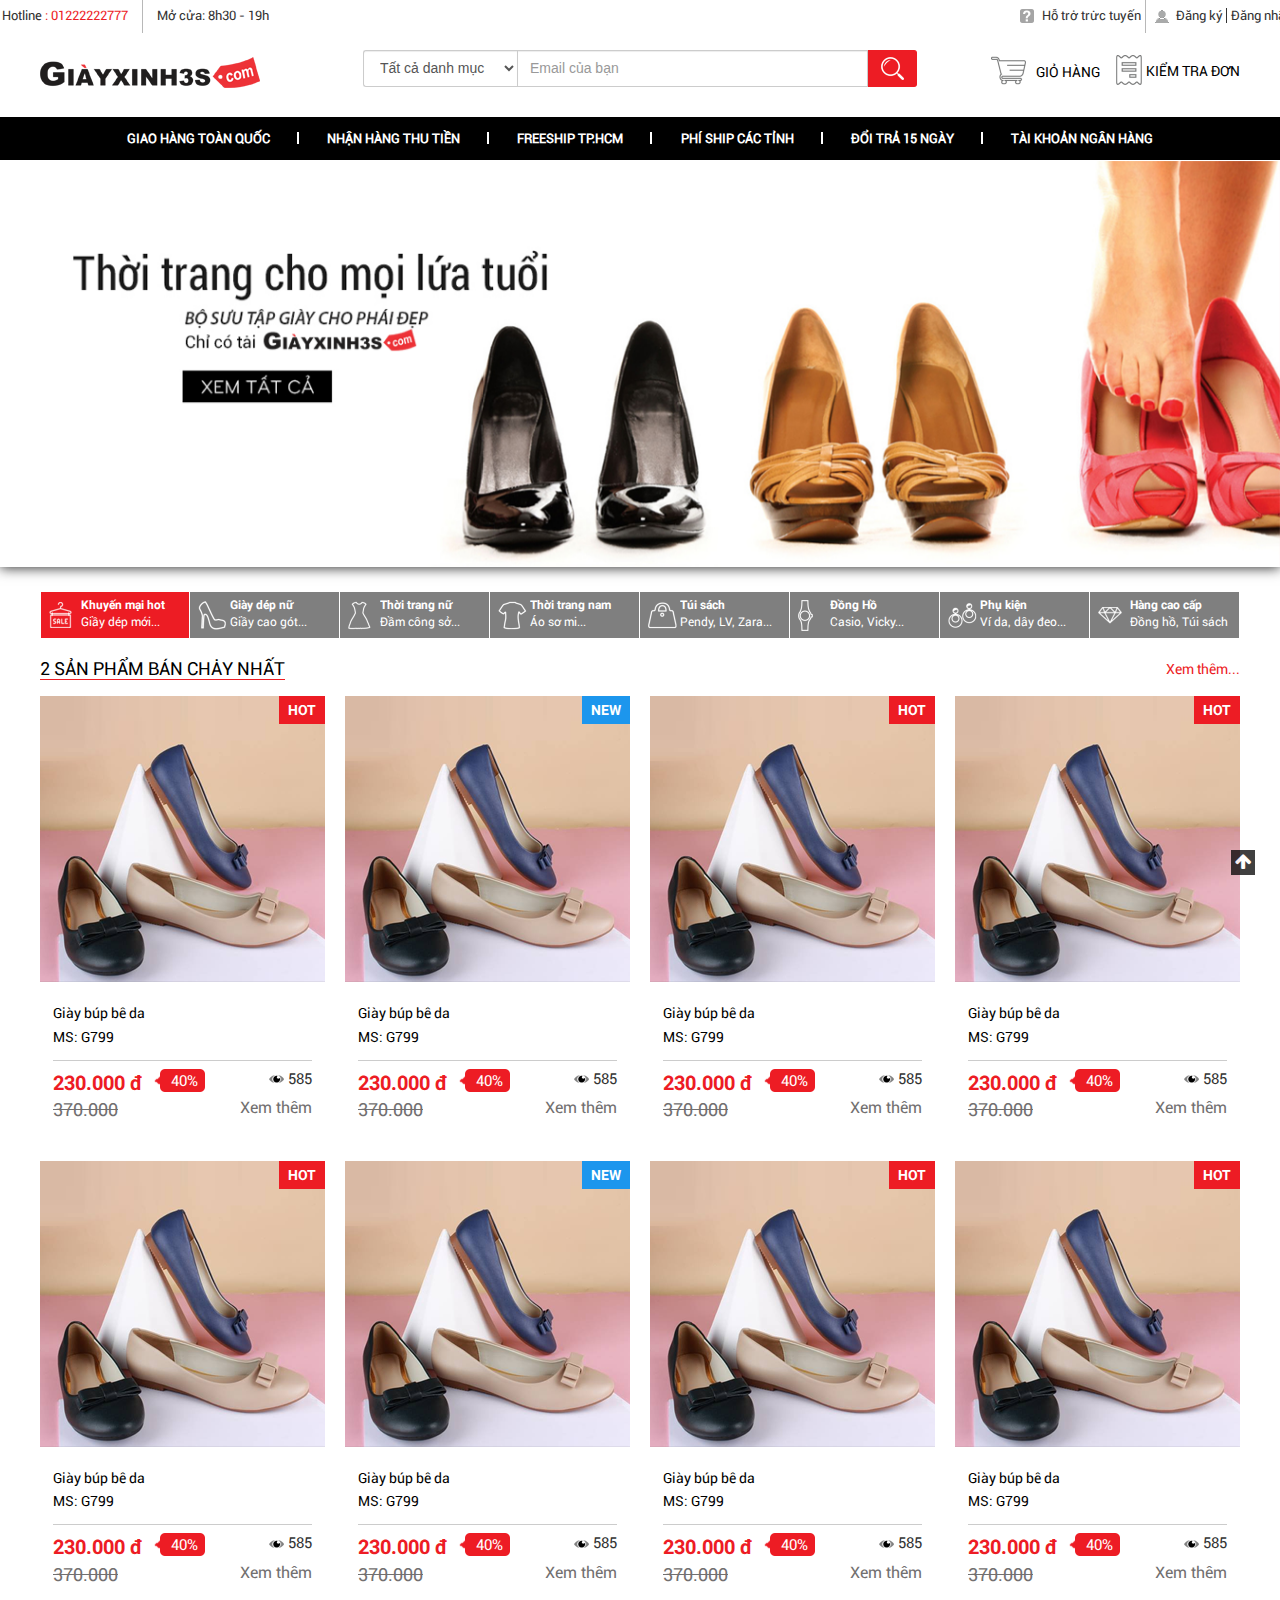
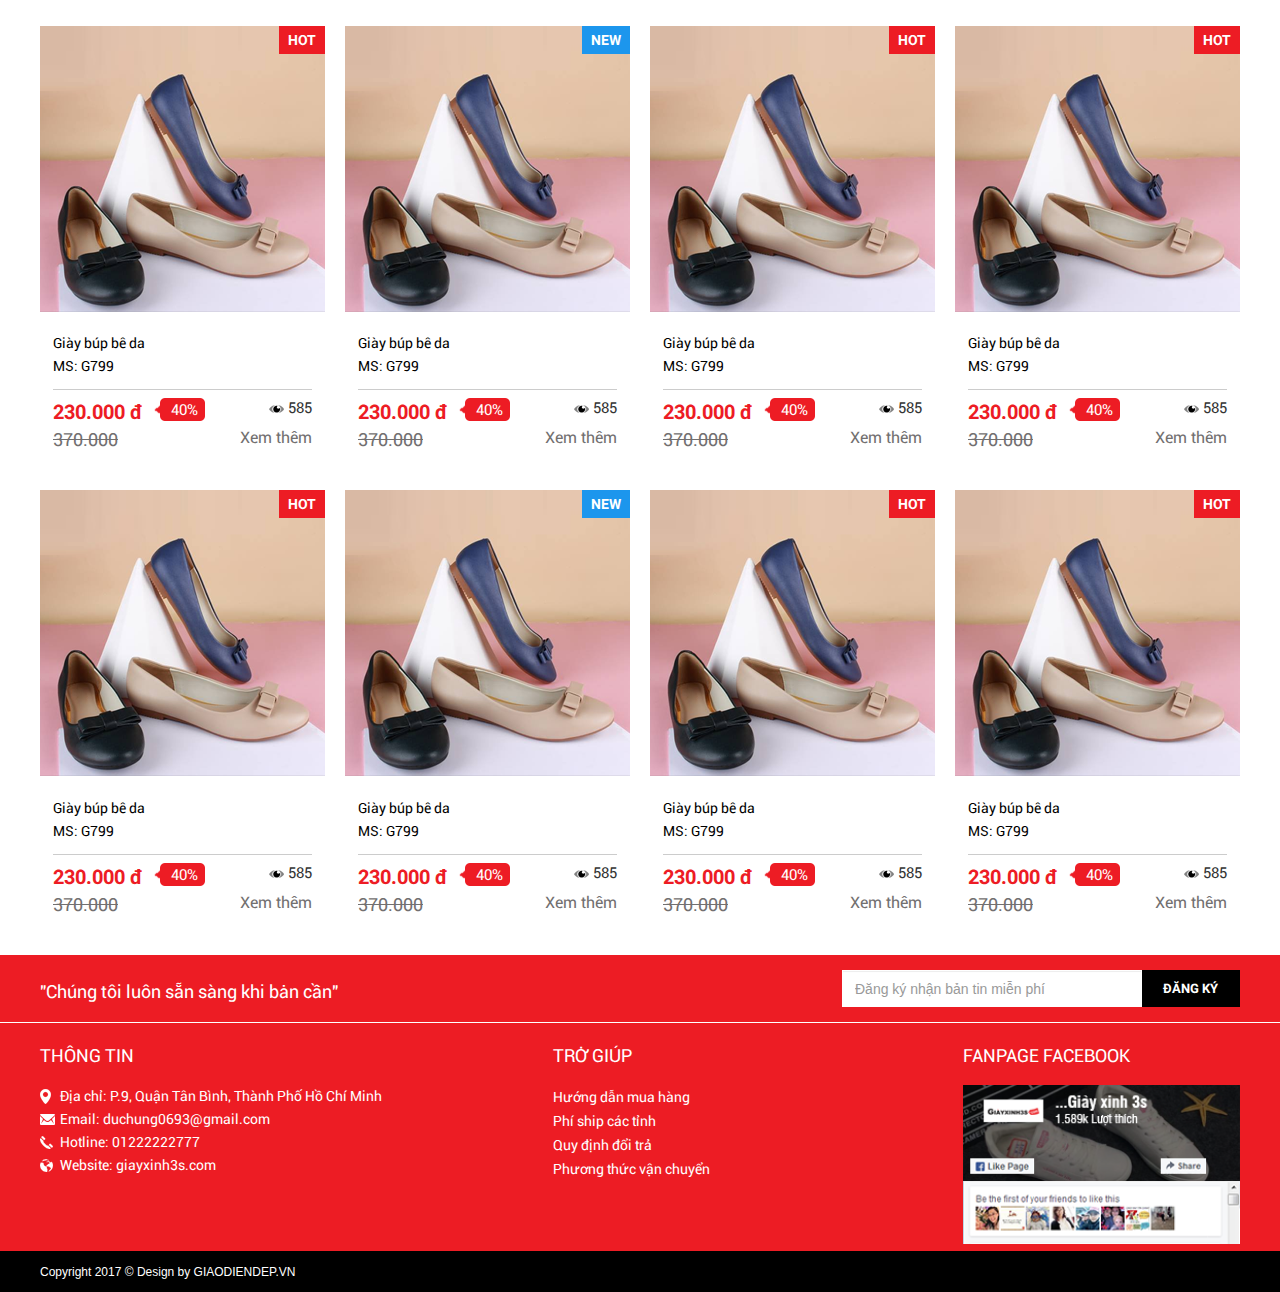
<file: index.html>
<!DOCTYPE html>
<html>
<head>
    <title>GiayXinh3s</title>
    <meta http-equiv="Content-Type" content="text/html; charset=utf-8"/>
    <meta name="viewport" content="width=device-width, initial-scale=1">

    <link href="css/bootstrap.min.css" rel="stylesheet" type="text/css"/>
    <link href="css/font-awesome.css" rel="stylesheet" type="text/css"/>
    <link href="css/glasscase.minf195.css" rel="stylesheet" type="text/css"/>
    <link href="css/owl.carousel2.css" rel="stylesheet" type="text/css"/>
    <link href="css/owl.theme2.css" rel="stylesheet" type="text/css"/>
    <link href="css/menu-2.css" rel="stylesheet" type="text/css"/>
    <!--<link href="css/hover.css" rel="stylesheet" type="text/css"/>-->

    <link href="css/setmedia.css" rel="stylesheet" type="text/css"/>
    <link href="css/style.css" rel="stylesheet" type="text/css"/>

    <script type="text/javascript" src="js/jquery-1.11.1.min.js"></script>
    <script type="text/javascript" src="js/bootstrap.min.js"></script>
    <script type="text/javascript" src="js/style-img.js"></script>
    <script type="text/javascript" src="js/menu-2.js"></script>
  </head>
<body>
<header id="head">
    <div class="header_home">
        <div class="qts_head_top">
            <div class="contaianer">
                <div class="row_pc">
                    <div class="col_head_top">
                        <div class="row_pc">
                            <div class="col-lg-6 col-md-6 col-sm-6 col-xs-12">
                                <div class="col_left_head_top">
                                    <div class="hotline_head_top clearfix"><i class="fa fa-phone"
                                                                              aria-hidden="true"></i>Hotline <span>: 01222222777</span>
                                    </div>
                                    <div class="time_close"> Mở cửa: 8h30 - 19h</div>
                                </div>
                            </div>
                            <div class="col-lg-6 col-md-6 col-sm-6 col-xs-12">
                                <div class="col_right_head_top">
                                    <div class="creat_login">
                                        <ul>
                                            <li><a href="#" class="" title="">Đăng ký</a></li>
                                            <li><a href="#" class="" title="">Đăng nhập</a></li>
                                        </ul>
                                    </div>
                                    <div class="support_online_head"><a href="#" title="" class="">Hỗ trợ trực tuyến</a>
                                    </div>
                                </div>
                            </div>
                        </div>
                    </div>
                </div>
            </div>
        </div>
        <div class="clearfix"></div>
        <div class="qts_head_mid ">
            <div class="container">
                <div class="row_pc">
                    <div class="col_header_mid">
                        <div class="row_pc">
                            <div class="col-lg-3 col-md-3 col-sm-6 col-xs-12 hidden-xs hidden-sm">
                                <h1 class="logo_main">
                                    <a href="#" title="" class=""><img src="img/logo.png" class="w_100" title=""
                                                                       alt="Logo"></a>
                                </h1>
                            </div>
                            <div class="col-lg-6 col-md-6 col-sm-6 col-xs-6 col-480-12">
                                <form action="" class="form-mail form_header ">
                                    <select class="form-control form_select hidden-xs hidden-sm">
                                        <option>Tất cả danh mục</option>
                                        <option>1</option>
                                        <option>2</option>
                                        <option>3</option>
                                    </select>

                                    <div class="input-group">
                                        <input type="text" class="form-control" id="" placeholder="Email của bạn">

                                        <div class="input-group-addon btn btn-search-top">
                                            <img src="img/img_kinh_nup.png" title="Tìm kiếm" class="" alt="Tìm kiếm">
                                        </div>
                                    </div>
                                </form>
                            </div>
                            <div class="col-lg-3 col-md-3 col-sm-6 col-xs-6 col-480-12">
                                <div class="gh_ktd clearfix">
                                    <div class="kiem_tra_don"><a href="#" class="" title="">Kiểm tra đơn</a></div>
                                    <div class="gio_hang"><a href="#" class="" title="">Giỏ hàng</a></div>
                                </div>
                            </div>
                        </div>
                    </div>
                </div>
            </div>
        </div>
        <div class="clearfix"></div>
        <div class="qts_head_bot ">
            <div class="menu_head">
                <div class="menu_mb butt_mobile visible-xs visible-sm clearfix ">
                    <button class="nav-toggle">
                        <div class="icon-menu">
                            <span class="line line-1"></span>
                            <span class="line line-2"></span>
                            <span class="line line-3"></span>
                        </div>
                    </button>
                    <div class="text-center">
                        <img class="img_logo_mb" src="img/logo.png" alt=""/>
                        <!--<h2 class="name_com_mb">CÔNG TY CỔ PHẦN TRUYỀN THÔNG VÀ DU LỊCH KHÁCH SẠN</h2>-->
                        <p>Địa chỉ: P.9, Quận Tân Bình, Tp. Hồ Chí Minh</p>
                    </div>
                </div>
                <!-- /menu_mb -->

                <section class="sc_header_menu clearfix">
                    <div class="menu_main">
                        <nav class="nav is-fixed" role="navigation">
                            <div class="container">
                                <div class="row_pc">
                                    <div class="wrapper wrapper-flush">
                                        <div class="nav-container">
                                            <ul class="nav-menu menu clearfix">
                                                <li class="menu-item item_parent"><a href="" class="menu-link">giao hàng
                                                    toàn quốc</a></li>
                                                <li class="menu-item item_parent"><a href="" class="menu-link">nhận hàng
                                                    thu tiền</a></li>
                                                <li class="menu-item item_parent has-dropdown "><a href=""
                                                                                                   class="menu-link ">Freeship
                                                    TP.HCM </a>
                                                    <ul class="nav-dropdown menu">
                                                        <li class="menu-item"><a href="s" class="menu-link">Giày nam giá
                                                            rẻ</a></li>
                                                        <li class="menu-item"><a href="#" class="menu-link">Giày nữ giá
                                                            rẻ</a></li>
                                                        <li class="menu-item"><a href="#" class="menu-link">Giày của
                                                            bé</a></li>
                                                        <li class="menu-item"><a href="#" class="menu-link">Các mặt hàng
                                                            hạ giá</a></li>
                                                    </ul>
                                                </li>
                                                <li class="menu-item has-dropdown item_parent"><a href=""
                                                                                                  class="menu-link ">Phí
                                                    ship các tỉnh</a>
                                                    <ul class="nav-dropdown menu">
                                                        <li class="menu-item"><a href="s" class="menu-link">Giày nam giá
                                                            rẻ</a></li>
                                                        <li class="menu-item"><a href="#" class="menu-link">Giày nữ giá
                                                            rẻ</a></li>
                                                        <li class="menu-item"><a href="#" class="menu-link">Giày của
                                                            bé</a></li>
                                                        <li class="menu-item"><a href="#" class="menu-link">Các mặt hàng
                                                            hạ giá</a></li>
                                                    </ul>
                                                </li>

                                                <li class="menu-item item_parent"><a href="#" class="menu-link">Đổi trả
                                                    15 ngày </a></li>
                                                <li class="menu-item item_parent"><a href="#" class="menu-link"> Tài
                                                    khoản ngân hàng</a></li>
                                            </ul>
                                        </div>
                                    </div>
                                </div>
                            </div>
                        </nav>
                    </div>
                </section>
            </div>
        </div>
    </div>
</header>

<article id="body">
<div class="qts_mid_content">
<section class="sc_slider_main">
    <div class="owl-carousel slider_main">
        <div class="item">
            <a href=""><img class="w_100" src="img/banner.png" alt=""/></a>
        </div>
        <div class="item">
            <a href=""><img class="w_100" src="img/banner.png" alt=""/></a>
        </div>
        <div class="item">
            <a href=""><img class="w_100" src="img/banner.png" alt=""/></a>
        </div>
        <div class="item">
            <a href=""><img class="w_100" src="img/banner.png" alt=""/></a>
        </div>
        <div class="item">
            <a href=""><img class="w_100" src="img/banner.png" alt=""/></a>
        </div>
    </div>
</section>
<div class="clearfix"></div>
<section class="section_product">
<div class="bar_kind_of_pro">
    <div class="container">
        <div class="row_pc">
            <ul>
                <li class="active sale">
                    <a href="#" class="" title="">
                        <p>Khuyến mại hot</p>
                        <span>Giầy dép mới...</span>
                    </a>
                </li>
                <li class="giay_de_nu">
                    <a href="#" class="" title="">
                        <p>Giày dép nữ</p>
                        <span>Giầy cao gót...</span>
                    </a>
                </li>
                <li class="tt_nu">
                    <a href="#" class="" title="">
                        <p>Thời trang nữ</p>
                        <span>Đầm công sở...</span>
                    </a>
                </li>
                <li class="tt_nam">
                    <a href="#" class="" title="">
                        <p>Thời trang nam</p>
                        <span>Áo sơ mi...</span>
                    </a>
                </li>
                <li class="tui_sach">
                    <a href="#" class="" title="">
                        <p>Túi sách</p>
                        <span>Pendy, LV, Zara...</span>
                    </a>
                </li>
                <li class="dong_ho">
                    <a href="#" class="" title="">
                        <p>Đồng Hồ</p>
                        <span>Casio, Vicky...</span>
                    </a>
                </li>
                <li class="phu_kien">
                    <a href="#" class="" title="">
                        <p>Phụ kiện</p>
                        <span>Ví da, dây đeo...</span>
                    </a>
                </li>
                <li class="hang_cc">
                    <a href="#" class="" title="">
                        <p>Hàng cao cấp</p>
                        <span>Đồng hồ, Túi sách</span>
                    </a>
                </li>
            </ul>
        </div>
    </div>
</div>
<div class="clearfix"></div>
<div class="product_main">
<div class="container">
<div class="row_pc">
<div class="table_pro">
<div class="title_table_pro clearfix">
    <h2 class="pull-left">2 sản phẩm bán chạy nhất</h2>
    <a class="xem_them pull-right" href="#" title="xem thêm sản phẩm">Xem thêm...</a>
</div>
<div class="products">
<div class="row_10">
<div class="col-lg-3 col-md-3 col-sm-6 col-xs-6 col-480-12 pdd_10">
    <div class="box_pro_item ">
        <div class="img_pro h_1_0035">
            <a href="#" class="" title=""><img src="img/img_product.png" title="Ảnh mẫu" class="w_100"
                                               alt="Ảnh sản phẩm"></a>

            <div class="tag_status_hot">HOT</div>
        </div>
        <div class="info_inside">
            <h3 class="name_pro"><a href="#" title="">Giày búp bê da</a></h3>

            <div class="ms_pro">MS: G799</div>
            <div class="cost_box_inside clearfix">
                <div class="top_cost clearfix">
                    <span class="true_cost pull-left">230.000 đ</span>

                    <div class="tag_cost">
                        <img src="img/tag_cost.png" title="" alt="tag_cost">
                        <span class="value_tag_cost">40%</span>
                    </div>
                    <div class="seen pull-right">585</div>
                </div>
                <div class="bottom_cost clearfix">
                    <div class="wrong_cost pull-left">370.000</div>
                    <a class="xemthem pull-right" href="#" title="">Xem thêm</a>
                </div>
            </div>
        </div>
    </div>
</div>
<div class="col-lg-3 col-md-3 col-sm-6 col-xs-6 col-480-12 pdd_10">
    <div class="box_pro_item ">
        <div class="img_pro h_1_0035">
            <a href="#" class="" title=""><img src="img/img_product.png" title="Ảnh mẫu" class="w_100"
                                               alt="Ảnh sản phẩm"></a>

            <div class="tag_status_new">NEW</div>
        </div>
        <div class="info_inside">
            <h3 class="name_pro"><a href="#" title="">Giày búp bê da</a></h3>

            <div class="ms_pro">MS: G799</div>
            <div class="cost_box_inside clearfix">
                <div class="top_cost clearfix">
                    <span class="true_cost pull-left">230.000 đ</span>

                    <div class="tag_cost">
                        <img src="img/tag_cost.png" title="" alt="tag_cost">
                        <span class="value_tag_cost">40%</span>
                    </div>
                    <div class="seen pull-right">585</div>
                </div>
                <div class="bottom_cost clearfix">
                    <div class="wrong_cost pull-left">370.000</div>
                    <a class="xemthem pull-right" href="#" title="">Xem thêm</a>
                </div>
            </div>
        </div>
    </div>
</div>
<div class="col-lg-3 col-md-3 col-sm-6 col-xs-6 col-480-12 pdd_10">
    <div class="box_pro_item ">
        <div class="img_pro h_1_0035">
            <a href="#" class="" title=""><img src="img/img_product.png" title="Ảnh mẫu" class="w_100"
                                               alt="Ảnh sản phẩm"></a>

            <div class="tag_status_hot">HOT</div>
        </div>
        <div class="info_inside">
            <h3 class="name_pro"><a href="#" title="">Giày búp bê da</a></h3>

            <div class="ms_pro">MS: G799</div>
            <div class="cost_box_inside clearfix">
                <div class="top_cost clearfix">
                    <span class="true_cost pull-left">230.000 đ</span>

                    <div class="tag_cost">
                        <img src="img/tag_cost.png" title="" alt="tag_cost">
                        <span class="value_tag_cost">40%</span>
                    </div>
                    <div class="seen pull-right">585</div>
                </div>
                <div class="bottom_cost clearfix">
                    <div class="wrong_cost pull-left">370.000</div>
                    <a class="xemthem pull-right" href="#" title="">Xem thêm</a>
                </div>
            </div>
        </div>
    </div>
</div>
<div class="col-lg-3 col-md-3 col-sm-6 col-xs-6 col-480-12 pdd_10">
    <div class="box_pro_item ">
        <div class="img_pro h_1_0035">
            <a href="#" class="" title=""><img src="img/img_product.png" title="Ảnh mẫu" class="w_100"
                                               alt="Ảnh sản phẩm"></a>

            <div class="tag_status_hot">HOT</div>
        </div>
        <div class="info_inside">
            <h3 class="name_pro"><a href="#" title="">Giày búp bê da</a></h3>

            <div class="ms_pro">MS: G799</div>
            <div class="cost_box_inside clearfix">
                <div class="top_cost clearfix">
                    <span class="true_cost pull-left">230.000 đ</span>

                    <div class="tag_cost">
                        <img src="img/tag_cost.png" title="" alt="tag_cost">
                        <span class="value_tag_cost">40%</span>
                    </div>
                    <div class="seen pull-right">585</div>
                </div>
                <div class="bottom_cost clearfix">
                    <div class="wrong_cost pull-left">370.000</div>
                    <a class="xemthem pull-right" href="#" title="">Xem thêm</a>
                </div>
            </div>
        </div>
    </div>
</div>
<div class="col-lg-3 col-md-3 col-sm-6 col-xs-6 col-480-12 pdd_10">
    <div class="box_pro_item ">
        <div class="img_pro h_1_0035">
            <a href="#" class="" title=""><img src="img/img_product.png" title="Ảnh mẫu" class="w_100"
                                               alt="Ảnh sản phẩm"></a>

            <div class="tag_status_hot">HOT</div>
        </div>
        <div class="info_inside">
            <h3 class="name_pro"><a href="#" title="">Giày búp bê da</a></h3>

            <div class="ms_pro">MS: G799</div>
            <div class="cost_box_inside clearfix">
                <div class="top_cost clearfix">
                    <span class="true_cost pull-left">230.000 đ</span>

                    <div class="tag_cost">
                        <img src="img/tag_cost.png" title="" alt="tag_cost">
                        <span class="value_tag_cost">40%</span>
                    </div>
                    <div class="seen pull-right">585</div>
                </div>
                <div class="bottom_cost clearfix">
                    <div class="wrong_cost pull-left">370.000</div>
                    <a class="xemthem pull-right" href="#" title="">Xem thêm</a>
                </div>
            </div>
        </div>
    </div>
</div>
<div class="col-lg-3 col-md-3 col-sm-6 col-xs-6 col-480-12 pdd_10">
    <div class="box_pro_item ">
        <div class="img_pro h_1_0035">
            <a href="#" class="" title=""><img src="img/img_product.png" title="Ảnh mẫu" class="w_100"
                                               alt="Ảnh sản phẩm"></a>

            <div class="tag_status_new">NEW</div>
        </div>
        <div class="info_inside">
            <h3 class="name_pro"><a href="#" title="">Giày búp bê da</a></h3>

            <div class="ms_pro">MS: G799</div>
            <div class="cost_box_inside clearfix">
                <div class="top_cost clearfix">
                    <span class="true_cost pull-left">230.000 đ</span>

                    <div class="tag_cost">
                        <img src="img/tag_cost.png" title="" alt="tag_cost">
                        <span class="value_tag_cost">40%</span>
                    </div>
                    <div class="seen pull-right">585</div>
                </div>
                <div class="bottom_cost clearfix">
                    <div class="wrong_cost pull-left">370.000</div>
                    <a class="xemthem pull-right" href="#" title="">Xem thêm</a>
                </div>
            </div>
        </div>
    </div>
</div>
<div class="col-lg-3 col-md-3 col-sm-6 col-xs-6 col-480-12 pdd_10">
    <div class="box_pro_item ">
        <div class="img_pro h_1_0035">
            <a href="#" class="" title=""><img src="img/img_product.png" title="Ảnh mẫu" class="w_100"
                                               alt="Ảnh sản phẩm"></a>

            <div class="tag_status_hot">HOT</div>
        </div>
        <div class="info_inside">
            <h3 class="name_pro"><a href="#" title="">Giày búp bê da</a></h3>

            <div class="ms_pro">MS: G799</div>
            <div class="cost_box_inside clearfix">
                <div class="top_cost clearfix">
                    <span class="true_cost pull-left">230.000 đ</span>

                    <div class="tag_cost">
                        <img src="img/tag_cost.png" title="" alt="tag_cost">
                        <span class="value_tag_cost">40%</span>
                    </div>
                    <div class="seen pull-right">585</div>
                </div>
                <div class="bottom_cost clearfix">
                    <div class="wrong_cost pull-left">370.000</div>
                    <a class="xemthem pull-right" href="#" title="">Xem thêm</a>
                </div>
            </div>
        </div>
    </div>
</div>
<div class="col-lg-3 col-md-3 col-sm-6 col-xs-6 col-480-12 pdd_10">
    <div class="box_pro_item ">
        <div class="img_pro h_1_0035">
            <a href="#" class="" title=""><img src="img/img_product.png" title="Ảnh mẫu" class="w_100"
                                               alt="Ảnh sản phẩm"></a>

            <div class="tag_status_hot">HOT</div>
        </div>
        <div class="info_inside">
            <h3 class="name_pro"><a href="#" title="">Giày búp bê da</a></h3>

            <div class="ms_pro">MS: G799</div>
            <div class="cost_box_inside clearfix">
                <div class="top_cost clearfix">
                    <span class="true_cost pull-left">230.000 đ</span>

                    <div class="tag_cost">
                        <img src="img/tag_cost.png" title="" alt="tag_cost">
                        <span class="value_tag_cost">40%</span>
                    </div>
                    <div class="seen pull-right">585</div>
                </div>
                <div class="bottom_cost clearfix">
                    <div class="wrong_cost pull-left">370.000</div>
                    <a class="xemthem pull-right" href="#" title="">Xem thêm</a>
                </div>
            </div>
        </div>
    </div>
</div>
<div class="col-lg-3 col-md-3 col-sm-6 col-xs-6 col-480-12 pdd_10">
    <div class="box_pro_item ">
        <div class="img_pro h_1_0035">
            <a href="#" class="" title=""><img src="img/img_product.png" title="Ảnh mẫu" class="w_100"
                                               alt="Ảnh sản phẩm"></a>

            <div class="tag_status_hot">HOT</div>
        </div>
        <div class="info_inside">
            <h3 class="name_pro"><a href="#" title="">Giày búp bê da</a></h3>

            <div class="ms_pro">MS: G799</div>
            <div class="cost_box_inside clearfix">
                <div class="top_cost clearfix">
                    <span class="true_cost pull-left">230.000 đ</span>

                    <div class="tag_cost">
                        <img src="img/tag_cost.png" title="" alt="tag_cost">
                        <span class="value_tag_cost">40%</span>
                    </div>
                    <div class="seen pull-right">585</div>
                </div>
                <div class="bottom_cost clearfix">
                    <div class="wrong_cost pull-left">370.000</div>
                    <a class="xemthem pull-right" href="#" title="">Xem thêm</a>
                </div>
            </div>
        </div>
    </div>
</div>
<div class="col-lg-3 col-md-3 col-sm-6 col-xs-6 col-480-12 pdd_10">
    <div class="box_pro_item ">
        <div class="img_pro h_1_0035">
            <a href="#" class="" title=""><img src="img/img_product.png" title="Ảnh mẫu" class="w_100"
                                               alt="Ảnh sản phẩm"></a>

            <div class="tag_status_new">NEW</div>
        </div>
        <div class="info_inside">
            <h3 class="name_pro"><a href="#" title="">Giày búp bê da</a></h3>

            <div class="ms_pro">MS: G799</div>
            <div class="cost_box_inside clearfix">
                <div class="top_cost clearfix">
                    <span class="true_cost pull-left">230.000 đ</span>

                    <div class="tag_cost">
                        <img src="img/tag_cost.png" title="" alt="tag_cost">
                        <span class="value_tag_cost">40%</span>
                    </div>
                    <div class="seen pull-right">585</div>
                </div>
                <div class="bottom_cost clearfix">
                    <div class="wrong_cost pull-left">370.000</div>
                    <a class="xemthem pull-right" href="#" title="">Xem thêm</a>
                </div>
            </div>
        </div>
    </div>
</div>
<div class="col-lg-3 col-md-3 col-sm-6 col-xs-6 col-480-12 pdd_10">
    <div class="box_pro_item ">
        <div class="img_pro h_1_0035">
            <a href="#" class="" title=""><img src="img/img_product.png" title="Ảnh mẫu" class="w_100"
                                               alt="Ảnh sản phẩm"></a>

            <div class="tag_status_hot">HOT</div>
        </div>
        <div class="info_inside">
            <h3 class="name_pro"><a href="#" title="">Giày búp bê da</a></h3>

            <div class="ms_pro">MS: G799</div>
            <div class="cost_box_inside clearfix">
                <div class="top_cost clearfix">
                    <span class="true_cost pull-left">230.000 đ</span>

                    <div class="tag_cost">
                        <img src="img/tag_cost.png" title="" alt="tag_cost">
                        <span class="value_tag_cost">40%</span>
                    </div>
                    <div class="seen pull-right">585</div>
                </div>
                <div class="bottom_cost clearfix">
                    <div class="wrong_cost pull-left">370.000</div>
                    <a class="xemthem pull-right" href="#" title="">Xem thêm</a>
                </div>
            </div>
        </div>
    </div>
</div>
<div class="col-lg-3 col-md-3 col-sm-6 col-xs-6 col-480-12 pdd_10">
    <div class="box_pro_item ">
        <div class="img_pro h_1_0035">
            <a href="#" class="" title=""><img src="img/img_product.png" title="Ảnh mẫu" class="w_100"
                                               alt="Ảnh sản phẩm"></a>

            <div class="tag_status_hot">HOT</div>
        </div>
        <div class="info_inside">
            <h3 class="name_pro"><a href="#" title="">Giày búp bê da</a></h3>

            <div class="ms_pro">MS: G799</div>
            <div class="cost_box_inside clearfix">
                <div class="top_cost clearfix">
                    <span class="true_cost pull-left">230.000 đ</span>

                    <div class="tag_cost">
                        <img src="img/tag_cost.png" title="" alt="tag_cost">
                        <span class="value_tag_cost">40%</span>
                    </div>
                    <div class="seen pull-right">585</div>
                </div>
                <div class="bottom_cost clearfix">
                    <div class="wrong_cost pull-left">370.000</div>
                    <a class="xemthem pull-right" href="#" title="">Xem thêm</a>
                </div>
            </div>
        </div>
    </div>
</div>
<div class="col-lg-3 col-md-3 col-sm-6 col-xs-6 col-480-12 pdd_10">
    <div class="box_pro_item ">
        <div class="img_pro h_1_0035">
            <a href="#" class="" title=""><img src="img/img_product.png" title="Ảnh mẫu" class="w_100"
                                               alt="Ảnh sản phẩm"></a>

            <div class="tag_status_hot">HOT</div>
        </div>
        <div class="info_inside">
            <h3 class="name_pro"><a href="#" title="">Giày búp bê da</a></h3>

            <div class="ms_pro">MS: G799</div>
            <div class="cost_box_inside clearfix">
                <div class="top_cost clearfix">
                    <span class="true_cost pull-left">230.000 đ</span>

                    <div class="tag_cost">
                        <img src="img/tag_cost.png" title="" alt="tag_cost">
                        <span class="value_tag_cost">40%</span>
                    </div>
                    <div class="seen pull-right">585</div>
                </div>
                <div class="bottom_cost clearfix">
                    <div class="wrong_cost pull-left">370.000</div>
                    <a class="xemthem pull-right" href="#" title="">Xem thêm</a>
                </div>
            </div>
        </div>
    </div>
</div>
<div class="col-lg-3 col-md-3 col-sm-6 col-xs-6 col-480-12 pdd_10">
    <div class="box_pro_item ">
        <div class="img_pro h_1_0035">
            <a href="#" class="" title=""><img src="img/img_product.png" title="Ảnh mẫu" class="w_100"
                                               alt="Ảnh sản phẩm"></a>

            <div class="tag_status_new">NEW</div>
        </div>
        <div class="info_inside">
            <h3 class="name_pro"><a href="#" title="">Giày búp bê da</a></h3>

            <div class="ms_pro">MS: G799</div>
            <div class="cost_box_inside clearfix">
                <div class="top_cost clearfix">
                    <span class="true_cost pull-left">230.000 đ</span>

                    <div class="tag_cost">
                        <img src="img/tag_cost.png" title="" alt="tag_cost">
                        <span class="value_tag_cost">40%</span>
                    </div>
                    <div class="seen pull-right">585</div>
                </div>
                <div class="bottom_cost clearfix">
                    <div class="wrong_cost pull-left">370.000</div>
                    <a class="xemthem pull-right" href="#" title="">Xem thêm</a>
                </div>
            </div>
        </div>
    </div>
</div>
<div class="col-lg-3 col-md-3 col-sm-6 col-xs-6 col-480-12 pdd_10">
    <div class="box_pro_item ">
        <div class="img_pro h_1_0035">
            <a href="#" class="" title=""><img src="img/img_product.png" title="Ảnh mẫu" class="w_100"
                                               alt="Ảnh sản phẩm"></a>

            <div class="tag_status_hot">HOT</div>
        </div>
        <div class="info_inside">
            <h3 class="name_pro"><a href="#" title="">Giày búp bê da</a></h3>

            <div class="ms_pro">MS: G799</div>
            <div class="cost_box_inside clearfix">
                <div class="top_cost clearfix">
                    <span class="true_cost pull-left">230.000 đ</span>

                    <div class="tag_cost">
                        <img src="img/tag_cost.png" title="" alt="tag_cost">
                        <span class="value_tag_cost">40%</span>
                    </div>
                    <div class="seen pull-right">585</div>
                </div>
                <div class="bottom_cost clearfix">
                    <div class="wrong_cost pull-left">370.000</div>
                    <a class="xemthem pull-right" href="#" title="">Xem thêm</a>
                </div>
            </div>
        </div>
    </div>
</div>
<div class="col-lg-3 col-md-3 col-sm-6 col-xs-6 col-480-12 pdd_10">
    <div class="box_pro_item ">
        <div class="img_pro h_1_0035">
            <a href="#" class="" title=""><img src="img/img_product.png" title="Ảnh mẫu" class="w_100"
                                               alt="Ảnh sản phẩm"></a>

            <div class="tag_status_hot">HOT</div>
        </div>
        <div class="info_inside">
            <h3 class="name_pro"><a href="#" title="">Giày búp bê da</a></h3>

            <div class="ms_pro">MS: G799</div>
            <div class="cost_box_inside clearfix">
                <div class="top_cost clearfix">
                    <span class="true_cost pull-left">230.000 đ</span>

                    <div class="tag_cost">
                        <img src="img/tag_cost.png" title="" alt="tag_cost">
                        <span class="value_tag_cost">40%</span>
                    </div>
                    <div class="seen pull-right">585</div>
                </div>
                <div class="bottom_cost clearfix">
                    <div class="wrong_cost pull-left">370.000</div>
                    <a class="xemthem pull-right" href="#" title="">Xem thêm</a>
                </div>
            </div>
        </div>
    </div>
</div>
</div>
</div>
</div>
</div>
</div>
</div>
</section>

</div>
</article>
<div class="clearfix"></div>

<footer id="footer">
    <div class="qts_footer_top clearfix">
        <div class="container">
            <div class="row_pc">
                <div class="footer_top clearfix">
                    <div class="slogan_footer pull-left">"Chúng tôi luôn sẵn sàng khi bạn cần"</div>
                    <div class="form_search_footer pull-right">
                        <form action="" class="form-mail form_mai_footer ">
                            <div class="input-group">
                                <input type="text" class="form-control" placeholder="Đăng ký nhận bản tin miễn phí">

                                <div class="input-group-addon btn btn-search-top">Đăng Ký</div>
                            </div>
                        </form>
                    </div>
                </div>
            </div>
        </div>
    </div>
    <div class="qts_footer_mid clearfix">
        <div class="container">
            <div class="row_pc">
                <div class="col_footer">
                    <div class="row_pc">
                        <div class="col-lg-5 col-md-5 col-sm-5 col-xs-12">
                            <div class="col_footer_info">
                                <div class="title_col_foot">Thông tin</div>
                                <div class="andress_footer">Địa chỉ: P.9, Quận Tân Bình, Thành Phố Hồ Chí Minh</div>
                                <div class="email_footer">Email: duchung0693@gmail.com</div>
                                <div class="hotline_footer">Hotline: 01222222777</div>
                                <div class="website_footer">Website: giayxinh3s.com</div>
                            </div>
                        </div>
                        <div class="col-lg-4 col-md-4 col-sm-4 col-xs-7 col-480-12">
                            <div class="col_footer_help">
                                <div class="title_col_foot">trợ giúp</div>
                                <ul>
                                    <li><a href="#" title="" class="">Hướng dẫn mua hàng</a></li>
                                    <li><a href="#" title="" class="">Phí ship các tỉnh</a></li>
                                    <li><a href="#" title="" class="">Quy định đổi trả</a></li>
                                    <li><a href="#" title="" class="">Phương thức vận chuyển</a></li>
                                </ul>
                            </div>
                        </div>
                        <div class="col-lg-3 col-md-3 col-sm-3 col-xs-5 col-480-12">
                            <div class="col_fanpage_footer">
                                <div class="title_col_foot">fanpage facebook</div>
                                <div class="fb_page"><img src="img/fb_page.png" class="w_100" title="" alt=""></div>
                            </div>
                        </div>
                    </div>
                </div>
            </div>
        </div>

    </div>
    <div class="clearfix"></div>
    <div class="qts_footer_bot">
        <div class="container">
            <div class="row_pc">
                <div class="content_footer_bot">Copyright 2017 © Design by GIAODIENDEP.VN</div>
            </div>
        </div>
    </div>
</footer>

<a href="#top" id="go_top"><i class="fa fa-arrow-up" aria-hidden="true"></i></a>

<script type="text/javascript">
    $(function () {
        $(".slider_main").owlCarousel({

            items: 1,
            responsive: {
                1200: { item: 1  }, // breakpoint from 1200 up
                982: { items: 1 },
                768: { items: 1 },
                480: { items: 1 },
                0: { items: 1 }
            },
            loop: true,
            rewind: false,
            autoplay: true,
            autoplayTimeout: 4000,
            autoplayHoverPause: false,
            smartSpeed: 1500, //slide speed smooth

            dots: false,
            dotsEach: false,
            nav: false,
            navText: ['<i class="fa fa-chevron-left icon_slider"></i>', '<i class="fa fa-chevron-right icon_slider"></i>'],
            // navSpeed: 250, //slide speed when click button

            autoWidth: false,
            margin: 0,

            lazyContent: false,
            lazyLoad: false,

            animateIn: false,
            animateOut: false,

            center: false,
            URLhashListener: false,

            video: false,
            videoHeight: false,
            videoWidth: false
        });
    });
</script>

<script type="text/javascript">
    if (window.innerWidth > 768) {
        $(window).scroll(function () {
            if ($(window).scrollTop() >= 46) {
                $('.sticky-header').addClass('fixed');
            } else {
                $('.sticky-header').removeClass('fixed');
            }
        });
    }
    $("a[href='#top']").click(function () {
        $("html, body").animate({ scrollTop: 0 }, "slow");
        return false;
    });
    $(window).scroll(function () {
        if ($(window).scrollTop() >= 600) {
            $('#go_top').show();
        }
        else {
            $('#go_top').hide();
        }
    });
</script>

<script>
    $(document).ready(function () {
        $(".nav-tabs").click(function () {
            $(this).tab('show');
        });
    });
</script>
<script src="js/modernizr.custom.js" type="text/javascript"></script>
<script src="js/jquery.glasscase.minf195.js"></script>
<script type="text/javascript" src="js/owl.carousel2.min.js"></script>
<script type="text/javascript" src="js/owl-setting.js"></script>

</body>
</html>
</file>
<file: css/glasscase.minf195.css>
﻿@charset "UTF-8";
.glass-case * {
    -webkit-box-sizing: border-box !important;
    -moz-box-sizing: border-box !important;
    box-sizing: border-box !important;
    padding: 0;
    margin: 0;
    border: 0
}

.glass-case :after, .glass-case :before {
    -webkit-box-sizing: border-box !important;
    -moz-box-sizing: border-box !important;
    box-sizing: border-box !important
}

.glass-case {
    position: relative
}

.gc-display-area {
    position: absolute;
    overflow: hidden;
    /* border: 1px solid #7f7f7f;
     padding: 2px;*/
    background-color: #fff
}

.gc-display-container {
    position: relative;
    overflow: hidden;
    top: 50%;
    left: 50%;
    width: 100%;
    height: 100%;
    max-width: 100%;
    max-height: 100%
}

.gc-display-display {
    position: relative;
    height: 100%;
    width: 100%;
    max-height: 100%;
    max-width: 100%;
    cursor: crosshair;
    opacity: 1
}

.gc-lens {
    position: absolute;
    overflow: hidden;
    z-index: 1000;
    cursor: crosshair;
    background: #CECECE;
    opacity: .5 !important;
    -ms-filter: "alpha(Opacity=50)";
    filter: alpha(opacity=50) !important;
    -moz-opacity: .5;
    -khtml-opacity: .5
}

.gc-zoom {
    position: absolute;
/ overflow : hidden;
    width: 100%;
    height: auto;
    z-index: 1040 !important;
    border: 1px solid #7f7f7f;
    padding: 2px;
    background-color: #fff
}

.gc-zoom-inner {
    cursor: crosshair;
    border: 0 !important;
    left: -2px !important;
    top: -2px !important;
    margin: 0 !important;
    z-index: 1010 !important
}

.gc-zoom-container {
    position: relative;
    top: 0;
    left: 0;
    overflow: hidden;
    width: 100%;
    height: 100%;
    max-width: 100%;
    max-height: 100%
}

.gc-zoom-container img {
    position: relative;
    max-width: none !important
}

.gc-caption-container {
    position: absolute;
    overflow: hidden;
    width: 100%;
    padding: 2px;
    z-index: 1050 !important;
    background-color: rgba(255, 255, 255, .5);
    line-height: 1.6;
    font-family: Georgia, "Times New Roman", Times, serif;
    font-style: italic;
    color: #333;
    font-size: .9em
}

.gc-caption-container div {
    position: relative;
    padding: 0 12px
}

.gc-caption-intop {
    left: 0;
    top: 0
}

.gc-caption-inbottom {
    left: 0;
    bottom: 0
}

.gc-caption-outbottom, .gc-caption-outtop {
    width: 100%;
    width: calc(100% +4px);
    border: 1px solid #7f7f7f;
    background: #fff
}

.gc-caption-outtop {
    top: 0;
    left: -2px;
    -webkit-transform: translate(0, -100%);
    -moz-transform: translate(0, -100%);
    -ms-transform: translate(0, -100%);
    -o-transform: translate(0, -100%);
    transform: translate(0, -100%)
}

.gc-caption-outbottom {
    bottom: 0;
    left: -2px;
    -webkit-transform: translate(0, 100%);
    -moz-transform: translate(0, 100%);
    -ms-transform: translate(0, 100%);
    -o-transform: translate(0, 100%);
    transform: translate(0, 100%)
}

.gc-alignment-center {
    text-align: center
}

.gc-alignment-left {
    text-align: left
}

.gc-alignment-right {
    text-align: right
}

.gc-thumbs-area {
    position: absolute;
    overflow: hidden;
    background-color: transparent
}

.gc-thumbs-area-next, .gc-thumbs-area-prev {
    position: absolute;
    z-index: 1010
}

.gc-thumbs-area.gc-hz .gc-thumbs-area-next, .gc-thumbs-area.gc-hz .gc-thumbs-area-prev {
    top: 0;
    height: 100%;
    min-height: 100%;
    width: 5%
}

.gc-thumbs-area.gc-vt .gc-thumbs-area-next, .gc-thumbs-area.gc-vt .gc-thumbs-area-prev {
    left: 0;
    width: 100%;
    min-width: 100%;
    height: 5%
}

.gc-thumbs-area.gc-hz .gc-thumbs-area-prev {
    left: 0
}

.gc-thumbs-area.gc-hz .gc-thumbs-area-next {
    right: 0
}

.gc-thumbs-area.gc-vt .gc-thumbs-area-prev {
    top: 0
}

.gc-thumbs-area.gc-vt .gc-thumbs-area-next {
    bottom: 0
}

.gc-thumbs-area-next:hover, .gc-thumbs-area-prev:hover {
    opacity: 1;
    cursor: pointer;
    cursor: hand
}

.gc-thumbs-area-next .gc-disabled, .gc-thumbs-area-next .gc-disabled:hover, .gc-thumbs-area-prev .gc-disabled, .gc-thumbs-area-prev .gc-disabled:hover {
    opacity: .3;
    -ms-filter: "alpha(Opacity=30)";
    filter: alpha(opacity=30);
    -moz-opacity: .3;
    -khtml-opacity: .3;
    cursor: default
}

.glass-case ul {
    position: relative;
    top: 0;
    left: 0;
    margin: 0;
    border: 0;
    padding: 0;
    height: 100%;
    list-style: none
}

.glass-case ul li {
    position: relative;
    overflow: hidden;
    width: 100%;
    height: 100%;
    border: 1px solid #7f7f7f;
    padding: 2px;
    background-color: #fff
}

.gc-thumbs-area.gc-hz li {
    display: inline;
    float: left;
    max-width: 100%;
    max-height: 100%;
    margin-right: 5px
}

.gc-thumbs-area.gc-vt li {
    margin-bottom: 5px
}

.glass-case ul li .gc-li-display-container {
    position: relative;
    overflow: hidden;
    height: 100%;
    width: 100%;
    display: inline-block
}

.glass-case ul li:hover {
    border-color: #4f4f4f;
    cursor: pointer;
    cursor: hand
}

.glass-case ul li.gc-active, .glass-case ul li.gc-active:hover {
    border-color: #696;
    cursor: default
}

.glass-case ul li .gc-li-display-container img {
    position: relative;
    top: 50%;
    left: 50%
}

.gc-overlay-area {
    position: fixed;
    top: 0;
    left: 0;
    width: 100%;
    height: 100%;
    z-index: 2147483647 !important;
    background-color: #ccc;
    background-color: rgba(51, 51, 51, .95)
}

.gc-overlay-gcontainer {
    position: relative;
    width: 100%;
    height: 100%;
    padding: 0
}

.gc-overlay-container {
    position: relative;
    overflow: auto;
    width: 100%;
    height: 100%;
    padding: 0
}

.gc-overlay-container-display {
    position: absolute;
    overflow: auto;
    width: 100%;
    height: 100%;
    padding: 0
}

.gc-ocd-top {
    top: 0
}

.gc-ocd-bottom {
    bottom: 0
}

.gc-overlay-fit {
    padding: 4em 5.5em 1em;
    overflow: hidden
}

.gc-overlay-display {
    position: relative;
    top: 0;
    left: 0;
    display: block;
    cursor: crosshair
}

.gc-overlay-display-center {
    max-width: 100%;
    max-height: 100%;
    top: 50%;
    left: 50%;
    -webkit-transform: translate(-50%, -50%);
    -moz-transform: translate(-50%, -50%);
    -ms-transform: translate(-50%, -50%);
    -o-transform: translate(-50%, -50%);
    transform: translate(-50%, -50%)
}

.gc-overlay-display-vcenter {
    top: 50%;
    -webkit-transform: translateY(-50%);
    -moz-transform: translateY(-50%);
    -ms-transform: translateY(-50%);
    -o-transform: translateY(-50%);
    transform: translateY(-50%)
}

.gc-overlay-display-hcenter {
    left: 50%;
    -webkit-transform: translateX(-50%);
    -moz-transform: translateX(-50%);
    -ms-transform: translateX(-50%);
    -o-transform: translateX(-50%);
    transform: translateX(-50%)
}

.gc-overlay-top-icons {
    position: absolute;
    top: 0;
    padding: 1em 1.5em 1em 0;
    width: 100%;
    height: 4em
}

.gc-overlay-left-icons {
    position: absolute;
    top: 0;
    left: 0;
    padding: 0 1em 0 1.5em;
    height: 100%;
    width: 5.5em
}

.gc-overlay-right-icons {
    position: absolute;
    top: 0;
    right: 0;
    padding: 0 1.5em 0 1em;
    height: 100%;
    width: 5.5em
}

@font-face {
    font-family: linea-arrows-10;
    src: url(http://tinycomp.net/fonts/linea-arrows-10.eot);
    src: url(http://tinycomp.net/fonts/linea-arrows-10.eot?#iefix) format("embedded-opentype"), url(http://tinycomp.net/fonts/linea-arrows-10.woff) format("woff"), url(http://tinycomp.net/fonts/linea-arrows-10.ttf) format("truetype"), url(http://tinycomp.net/fonts/linea-arrows-10.svg#linea-arrows-10) format("svg");
    font-weight: 400;
    font-style: normal
}

.gc-icon:before {
    line-height: 1
}

.gc-icon {
    font-family: linea-arrows-10 !important;
    -webkit-font-smoothing: antialiased;
    -moz-osx-font-smoothing: grayscale;
    position: absolute;
    z-index: 1020;
    cursor: pointer;
    cursor: hand;
    color: #fff;
    opacity: .7;
    -ms-filter: "alpha(Opacity=70)";
    filter: alpha(opacity=70);
    -moz-opacity: .7;
    -khtml-opacity: .7;
    height: 1em;
    width: 1em;
    line-height: 0;
    background: #ccc;
    background: rgba(204, 204, 204, .5);
    border: 1px solid #7f7f7f
}

.gc-icon:hover {
    opacity: 1;
    -ms-filter: "alpha(Opacity=100)";
    filter: alpha(opacity=100);
    -moz-opacity: 1;
    -khtml-opacity: 1
}

.gc-disabled .gc-icon, .gc-disabled .gc-icon:hover {
    opacity: .3;
    -ms-filter: "alpha(Opacity=30)";
    filter: alpha(opacity=30);
    -moz-opacity: .3;
    -khtml-opacity: .3;
    cursor: default
}

.gc-icon-next {
    top: 50%;
    right: -2px
}

.gc-icon-next:before {
    position: absolute;
    top: -2px;
    right: -2px;
    content: "\e04b"
}

.gc-icon-next-vt {
    bottom: 0;
    left: 50%
}

.gc-icon-next-vt:before {
    position: absolute;
    top: -2px;
    left: -2px;
    content: "\e019"
}

.gc-display-area .gc-icon-next {
    font-size: 2em !important
}

.gc-thumbs-area-next .gc-icon-next {
    right: 0;
    font-size: 2em !important
}

.gc-thumbs-area-next .gc-icon-next-vt {
    font-size: 1.5em !important
}

.gc-overlay-area .gc-icon-next {
    position: relative;
    right: 0;
    font-size: 3em
}

.gc-icon-prev {
    top: 50%;
    left: -2px
}

.gc-icon-prev:before {
    position: absolute;
    top: -2px;
    left: -2px;
    content: "\e03f"
}

.gc-icon-prev-vt {
    top: 0;
    left: 50%
}

.gc-icon-prev-vt:before {
    position: absolute;
    top: -2px;
    left: -2px;
    content: "\e083"
}

.gc-display-area .gc-icon-prev, .gc-thumbs-area-prev .gc-icon-prev {
    font-size: 2em !important
}

.gc-thumbs-area-prev .gc-icon-prev-vt {
    font-size: 1.5em !important
}

.gc-overlay-area .gc-icon-prev {
    position: relative;
    left: 0;
    font-size: 3em
}

.gc-icon-download {
    right: -2px;
    bottom: 0;
    font-size: 2em;
    overflow: hidden
}

.gc-icon-download:before {
    position: absolute;
    top: -4px;
    left: -2px;
    content: "\e064"
}

.gc-icon-close {
    position: relative;
    font-size: 2em;
    float: right
}

.gc-icon-close:before {
    position: absolute;
    content: "\e04a";
    top: -2px;
    right: -2px
}

.gc-icon-enlarge {
    position: relative;
    float: right;
    margin-right: .25em;
    font-size: 2em
}

.gc-icon-enlarge:before {
    position: absolute;
    content: '\e017';
    top: -2px;
    right: -2px
}

.gc-icon-compress {
    position: relative;
    float: right;
    margin-right: .25em;
    font-size: 2em
}

.gc-icon-compress:before {
    position: absolute;
    content: '\e053';
    top: -2px;
    right: -2px
}

.gc-loading {
    position: absolute;
    top: 50%;
    left: 50%;
    width: 31px;
    height: 31px;
    margin-left: -15px;
    margin-top: -15px;
    background-image: url(../images/loader.gif)
}

.gc-loading3 {
    position: absolute;
    top: 50%;
    left: 50%;
    margin-left: -15px;
    margin-top: -15px;
    font-size: .25em;
    text-indent: -9999em;
    border-top: 1.1em solid rgba(102, 153, 102, .2);
    border-right: 1.1em solid rgba(102, 153, 102, .2);
    border-bottom: 1.1em solid rgba(102, 153, 102, .2);
    border-left: 1.1em solid #696;
    -webkit-animation: loadGC 1.1s infinite linear;
    animation: loadGC 1.1s infinite linear
}

.gc-loading3, .gc-loading3:after {
    border-radius: 50%;
    width: 30px;
    height: 30px
}

@-webkit-keyframes loadGC {
    0% {
        -webkit-transform: rotate(0deg);
        transform: rotate(0deg)
    }
    100% {
        -webkit-transform: rotate(360deg);
        transform: rotate(360deg)
    }
}

@keyframes loadGC {
    0% {
        -webkit-transform: rotate(0deg);
        transform: rotate(0deg)
    }
    100% {
        -webkit-transform: rotate(360deg);
        transform: rotate(360deg)
    }
}

.gc-hide {
    display: none;
    z-index: 0;
    opacity: 0;
    -ms-filter: "alpha(Opacity=0)";
    filter: alpha(opacity=0);
    -moz-opacity: 0;
    -khtml-opacity: 0
}

.gc-noscroll {
    overflow: hidden
}

.gc-start {
    display: none;
    z-index: 0;
    opacity: 0;
    -ms-filter: "alpha(Opacity=0)";
    filter: alpha(opacity=0);
    -moz-opacity: 0;
    -khtml-opacity: 0
}
</file>
<file: css/menu-2.css>
/*background-color: rgba(0, 0, 0, 0.65);*/

*,
*:before,
*:after {
    -moz-box-sizing: border-box;
    box-sizing: border-box;
}

html {
    font-size: 100%;
}

.menu_main {
    background-size: 100% 100%;
}

/* Content wrapper */

.wrapper {
    /*width: 94%;*/
    /*max-width: 75%;*/
    margin: 0 auto;
}

.wrapper-small {
    max-width: 728px;
}

.wrapper-flush {
    width: 100%;
}

.nav.is-fixed {
    position: fixed;
    top: 0;
    left: 0;
    width: 100%;
    z-index: 99;
    background-color: #000;
}

.nav-container {
    position: fixed;
    top: 64px;
    left: 0;
    z-index: 9999;
    overflow-y: auto;
    visibility: hidden;
    width: 300px;
    max-width: 70%;
    height: 100%;
    min-height: 100%;
    margin: 0;
    padding: 0;
    -webkit-transition: all 0.25s cubic-bezier(0.645, 0.045, 0.355, 1) 0s;
    transition: all 0.25s cubic-bezier(0.645, 0.045, 0.355, 1) 0s;
    -webkit-transform: translateX(-100%);
    -ms-transform: translateX(-100%);
    transform: translateX(-100%);
    /*background-color: #c0c0c0;*/
    -webkit-overflow-scrolling: touch;
}

.nav-container.is-visible {
    visibility: visible;
    -webkit-transform: translateX(0);
    -ms-transform: translateX(0);
    transform: translateX(0);
}

.nav-toggle {
    margin-left: -10px;
    line-height: 1;
    display: inline-block;
    padding: 10px 9px;
    border-radius: 6px;
    border: 0;
    background-color: #ed1c24;
    float: left;
    width: 60px;
    /* position: fixed; */
    z-index: 99;
}

.nav-toggle .icon-menu {
    position: relative;
    display: inline-block;
    width: 28px;
    height: 20px;
    vertical-align: middle;
    fill: none;
}

.icon-menu .line {
    position: absolute;
    left: 0;
    display: block;
    width: 100%;
    height: 4px;
    -webkit-transition: all 0.25s cubic-bezier(0.645, 0.045, 0.355, 1.000);
    transition: all 0.25s cubic-bezier(0.645, 0.045, 0.355, 1.000);
    -webkit-transition-timing-function: cubic-bezier(0.645, 0.045, 0.355, 1.000);
    transition-timing-function: cubic-bezier(0.645, 0.045, 0.355, 1.000);
    background-color: #fff;
}

.icon-menu .line-1 {
    top: 0;
}

.is-active .icon-menu .line-1 {
    -webkit-transform: translateY(8px) translateX(0) rotate(45deg);
    -ms-transform: translateY(8px) translateX(0) rotate(45deg);
    transform: translateY(8px) translateX(0) rotate(45deg);
}

.icon-menu .line-2 {
    top: 50%;
    margin-top: -2px;
}

.is-active .icon-menu .line-2 {
    opacity: 0;
}

.icon-menu .line-3 {
    bottom: 0;
}

.is-active .icon-menu .line-3 {
    -webkit-transform: translateY(-8px) translateX(0) rotate(-45deg);
    -ms-transform: translateY(-8px) translateX(0) rotate(-45deg);
    transform: translateY(-8px) translateX(0) rotate(-45deg);
}

.menu {
    list-style: none;
    margin: 0;
    padding: 0;
}

.nav-menu {
    background-color: #ed1c24; /* 1 */
    -webkit-user-select: none;
    -moz-user-select: none;
    -ms-user-select: none;
    user-select: none; /* 2 */
}

.nav-menu .menu-item {
    border-top: 1px solid #ffffff;
}

.nav-menu > .menu-item.is-active {
    background: #c6171e;
}

.nav-menu > .menu-item:hover {
    background: #c6171e;
}

.nav-menu > .menu-item.is-active.has-dropdown:after,
.nav-menu > .menu-item:hover.has-dropdown:after {
    color: #ffffff;
}

.nav-menu > .menu-item.is-active a,
.nav-menu > .menu-item:hover a {
    color: #ffffff;
}

.nav-dropdown > .menu-item {
    padding-left: 10px;
}

.nav-dropdown > .menu-item:hover {
    opacity: 0.85;
}

.nav-menu .menu-link {
    color: #fff;
    font-size: 14px;
    display: block; /* 1 */
    text-decoration: none;
    padding: 8px 15px;

}

.has-dropdown {
    position: relative;
    cursor: pointer;
}

.has-dropdown > .menu-link {
    display: inline-block;
}

.has-dropdown:after {
    padding-top: 0px;
    font-size: 24px;
    position: absolute;
    top: 0;
    right: 0;
    bottom: 0;
    content: "+";
    color: #fff;
    line-height: 32px;
    width: 57px;
    height: 37px;
    text-align: center;
}

.has-dropdown.is-active:after {
    content: "\2013"; /* 1 */
}

.nav-dropdown {
    display: none;
    background-color: #c6171e;
}

.has-dropdown.is-active > .nav-dropdown {
    display: block; /* 1 */
}

.nav-dropdown .nav-dropdown {
    background-color: #aaa;
}

.nav-dropdown .menu-item {
    border-color: #ffffff;
}

.nav-dropdown .nav-dropdown .menu-item {
    background-color: rgb(15, 155, 163) !important;
}

.logo_mobile {
    text-align: center;
}

.logo_mobile img {
    width: 180px;
    height: auto;
}

.nav-menu > .menu-item > .menu-link {
    padding: 8px 15px;
}

/*=================================================== menu_desktop =====================================================*/

@media (min-width: 992px) {
    .nav {
        background-color: rgba(0, 0, 0, 0.65);
    }

    .nav,
    .nav-container,
    .nav-container.is-visible {
        position: static;
        top: auto;
        left: auto;
        z-index: auto;
        -webkit-transform: translateX(0);
        -ms-transform: translateX(0);
        transform: translateX(0);
    }

    .nav-container,
    .nav-container.is-visible {
        visibility: visible;
        height: auto;
        min-height: 0;
        overflow-y: visible;
        width: 100%;
        max-width: 100%;
    }

    .nav-toggle {
        display: none;
    }

    .nav-menu > .menu-item:hover,
    .nav-menu > .menu-item.is-active {
        background-color: transparent;
    }

    .nav-menu .menu-item {
        -webkit-transition: background-color 0.15s ease-in-out, color 0.15s ease-in-out;
        transition: background-color 0.15s ease-in-out, color 0.15s ease-in-out;
    }

    .has-dropdown:after {
        content: "" !important;
    }

    .nav-menu > .menu-item:hover.has-dropdown:after {
        border-color: transparent transparent transparent transparent !important;
    }

    .menu-item:hover.has-dropdown:after {
        border-color: rgb(117, 173, 33) transparent transparent transparent !important;

    }

    .nav-menu > .has-dropdown:after {
        position: absolute;
        top: 50%;
        /*right: 0.3rem;*/
        width: 0;
        height: 0;
        margin-top: -2px;
        margin-left: -4px;
        content: "";
        border-width: 5px 5px 0 5px;
        border-style: solid;
        border-color: transparent transparent transparent transparent;
    }

    .has-dropdown > .menu-link {
        padding-right: 2rem;
    }

    .nav-dropdown {
        left: 0px;
        display: block;
        opacity: 0;
        position: absolute;
        top: 100%;
        width: 215px;
        margin: 0;
        background-color: rgba(255, 255, 255, 0.61);
        border-radius: 0px;
        box-shadow: 0 0 4px hsla(0, 0%, 0%, 0.15);
        visibility: hidden;
        -webkit-transition: visibility 0s linear 0.25s, opacity 0.25s linear;
        transition: visibility 0s linear 0.25s, opacity 0.25s linear;
    }

    .has-dropdown:hover > .nav-dropdown {
        visibility: visible;
        opacity: 1;
        -webkit-transition-delay: 0s;
        transition-delay: 0s;
    }

    .nav-dropdown .menu-item {
        border: 0;
        margin-top: 1px;
    }

    .nav-dropdown .menu-item:last-child {
        border: 0;
        border-bottom: none;
    }

    .nav-dropdown .menu-item:hover,
    .nav-dropdown .nav-dropdown .menu-item:hover {
        background-color: #ed1c24;
    }

    .nav-dropdown .menu-item:hover .menu-link,
    .nav-dropdown .menu-item:hover .menu-link {
        color: #ffffff;
    }

    .nav-dropdown .nav-dropdown,
    .nav-dropdown .nav-dropdown .menu-item {
        background-color: #dedede;
    }

    .nav-dropdown .nav-dropdown {
        z-index: 998;
        top: 0;
        left: 100%;
    }

    .content {
        margin-top: 0;
    }

    .nav-menu > .menu-item > .menu-link {
        display: block;
        line-height: 20px;
        padding: 12px 27px 11px 27px;
        font-size: 13px;
        color: #fff;
        font-family: Roboto-Regular;
        font-weight: bold;
        text-transform: uppercase;
        -webkit-transition: all 0.15s linear;
        -moz-transition: all 0.15s linear;
        -o-transition: all 0.15s linear;
        transition: all 0.15s linear;

    }

    .nav-menu > .menu-item.active
    .nav-menu > .menu-item:hover {
        background: #0098da;
    }

    .nav-menu > .menu-item {
        position: relative;
        float: left;
        padding: 0px 0px 0px 0px;
        border-top: 0px;
    }

    .nav-menu,
    .nav {
        background: none;
    }

    .nav-menu > .menu-item.is-active > .menu-link,
    .nav-menu > .menu-item:hover > .menu-link {
        color: #ed1c24;
    }

    .nav-menu > .menu-item > a:hover {
        color: #ed1c24;
    }

    .nav-dropdown > .menu-item {
        padding: 0;
        background: #000;
    }

    .nav-menu .menu-link {
        padding: 8px 15px 8px 15px;;
    }

    .nav-dropdown>.menu-item>.menu-link {
        color: #fff !important;
    }

    .nav-dropdown>.menu-item:hover>.menu-link {
        color: #ffffff !important;
    }

    .nav-menu > .menu-item {
        position: relative;
    }
}
</file>
<file: css/setmedia.css>
@media (min-width:1200px) /* lg*/ {
    .row_pc {
        margin-right: -15px;
        margin-left: -15px;
    }

    .container {
        width: 1200px;
    }

    .row_10 {
        margin: 0px -10px;
    }

    .pdd_10 {
        padding: 0px 10px;
    }
    .row_27 {
        margin: 0px -27px;
    }

    .pdd_27 {
        padding: 0px 27px;
    }
    ul.nav-menu.menu li.menu-item.item_parent {
        float: none !important;
        display: inline-block;
    }

    ul.nav-menu.menu {
        text-align: center;
    }

    ul.nav-menu.menu li.menu-item.item_parent ul.nav-dropdown.menu li {
        text-align: left;
        position: relative;
    }

    ul.nav-menu.menu li.menu-item.item_parent ul.nav-dropdown.menu li:last-child {
        border-radius: 0px 0px 4px 4px;
    }

    ul.nav-menu.menu li.menu-item.item_parent ul.nav-dropdown.menu li:before {
        content: "";
        display: inline-block;
        width: 4px;
        height: 4px;
        border-radius: 50%;
        background: #ed1c24;
        position: absolute;
        top: 16px;
        left: 6px;
    }

    ul.nav-menu.menu li.menu-item.item_parent {
        position: relative;
    }

    ul.nav-menu.menu li.menu-item.item_parent:before {
        content: "";
        display: inline-block;
        width: 2px;
        height: 12px;
        background: #fff;
        position: absolute;
        top: 15px;
        right: -2px;
    }

    ul.nav-menu.menu li.menu-item.item_parent:last-child:before {
        content: "";
        display: none;
    }
}

@media (min-width:992px) and (max-width:1199px) /* md*/ {
    .list_link_hd {
        float: left !important;
    }

    .nav-menu > .menu-item > .menu-link {
        padding: 12px 16px 11px 16px !important;
    }

    /*.header_home{*/
    /*margin-top: 70px;*/
    /*}*/
    /*---header_mobie---*/
    .name_com_mb {
        font-size: 17px;
    }

    .menu_mb .text-center p {
        margin-top: 16px;
    }

    /*---end_header_mobie---*/
    /*==============header==============*/
    .hotline_head_top {
        float: none;
        padding: 7px 14px 0px 0px !important;
        border-right: none !important;
    }

    .creat_login {
        float: left !important;
        margin-right: 13px;
    }

    .support_online_head {
        border-right: none !important;
        float: left !important;
    }

    /*form.form-mail {*/
    /*width: 435px!important;*/
    /*}*/
    form.form-mail.form_header .input-group {
        width: 300px !important;
    }

    .kiem_tra_don {
        float: left !important;
        padding: 8px 0px 7px 27px !important;
    }

    .kiem_tra_don a {
        font-size: 11px !important;
    }

    .gio_hang a {
        font-size: 11px !important;
    }

    .gio_hang {
        float: left !important;
        padding: 9px 9px 7px 36px !important;
    }

    .form-control.form_select {
        padding: 3px !important;
        width: 135px !important;
    }

    form.form_header.form-mail {
        padding-top: 17px !important;
        width: 435px !important;
    }

    /*==============end_header==============*/



    /*==================article==================*/
    .bar_kind_of_pro ul li {
        width: 24% !important;
        border-bottom: 1px solid #fff;
    }

    .bar_kind_of_pro ul li a p {
        font-size: 14px !important;
    }

    .bar_kind_of_pro ul li a {
        padding: 5px 6.8px 2px 50px !important;
    }

    .xem_them {
        margin-top: 10px !important;
    }

    .img_pro {
        width: 100% !important;
        height: auto !important;
    }

    .img_pro img {
        height: auto !important;
        width: 100% !important;
    }

    /*==================end_article==================*/


    /*=================footer================*/
    .slogan_footer {
        font-size: 15px !important;
    }

    /*.form_mai_footer .input-group input{*/
    /*width: 239px!important;*/
    /*}*/
    /*.form_mai_footer .input-group .input-group-addon.btn.btn-search-top{*/
    /*padding: 0px 11px!important;*/
    /*}*/
    /*.col_footer_help{*/
    /*margin: 20px 0px!important;*/
    /*}*/
    .andress_footer {
        font-size: 13px !important;
        background: url(../img/i_ad_foot.png) no-repeat left top 7px !important;
    }

    /*.title_col_foot{*/
    /*margin-bottom: 13px!important;*/
    /*font-size: 15px!important;*/
    /*}*/
    /*=================end_footer================*/

    /*=================detail================*/
    .btn_show_more_prod {
        width: 256px !important;
        font-size: 15px !important;
    }

    .title_page_dateil {
        font-size: 21px !important;
    }

    /*=================enddetail================*/

    /*================detail_prod===================*/
    .thongtin_sp {
        margin-top: 56px!important;
    }

    .info_prod_col_right h2 {
        margin: 0px 0px 7px 0px!important;
    }
    .gia_ban {
        margin-top: 2px!important;
        /*font-size: 18px!important;*/
    }
    .bought_col_right {
        margin: 15px 0px 0px 0px!important;
    }
    .img_mau li {
        width: 90px!important;
        height: 90px!important;
        margin-right: 4px!important;
    }
    .btn_buy {
        padding: 4px 14px 8px 16px!important;
        margin-right: 6px!important;
    }
    .btn_buy a{
        padding: 3px 0px 0px 24px!important;
    }
    .btn_phone_call{
        padding: 7px 8px!important;
    }
    .btn_phone_call{
        font-size: 15px!important;
    }
    .content_tt_box_info{
        font-size: 13px!important;
    }
    .form_input_phone_num input {
        width: 290px!important;
        margin-bottom: 5px!important;
        margin-right: 16px!important;
    }
    .title_list{
        font-size: 17px!important;
    }
    .thongtin_sp.txt_margin{
        margin-top: 19px!important;
    }
    p.size{
        font-size: 25px!important;
    }
    .tab_pill_content .nav-tabs>li>a {
        font-size: 14px!important;
        padding: 7px 16px!important;
    }
    .tab_pill_content .nav-tabs>li{
        margin: 0px 11px 0px 0px!important
    }
    .tab_pill_content .tab-content {
        padding: 16px 20px 0px 20px!important;
    }
    .slider_product_boot .owl-nav {
        display: none!important;
    }
    /*================end_detail_prod===================*/
}

@media (min-width:768px) and (max-width:991px) /* sm*/ {
    .sc_header_menu.sticky-header {
        position: relative !important;
    }

    .header_home {
        margin-top: 70px;
    }

    /*---header_mobie---*/
    .name_com_mb {
        font-size: 17px;
    }

    .menu_mb .text-center p {
        margin-top: 16px;
    }

    /*---end_header_mobie---*/
    /*==============header==============*/
    .hotline_head_top {
        float: none;
        padding: 7px 14px 0px 0px !important;
        border-right: none !important;
    }

    .creat_login {
        float: left !important;
        margin-right: 13px;
    }

    .support_online_head {
        border-right: none !important;
        float: left !important;
    }

    form.form-mail {
        width: 317px !important;
    }

    form.form-mail.form_header .input-group {
        width: 323px !important;
    }

    .kiem_tra_don {
        float: left !important;
    }

    .kiem_tra_don a {
        font-size: 12px !important;
    }

    .gio_hang a {
        font-size: 12px !important;
    }

    .gio_hang {
        float: left !important;
    }

    /*==============end_header==============*/



    /*==================article==================*/
    .bar_kind_of_pro ul li {
        width: 24% !important;
        border-bottom: 1px solid #fff;
    }

    .bar_kind_of_pro ul li a p {
        font-size: 14px !important;
    }

    .bar_kind_of_pro ul li a {
        padding: 5px 6.8px 2px 50px !important;
    }

    .xem_them {
        margin-top: 10px !important;
    }

    .img_pro {
        width: 100% !important;
        height: auto !important;
    }

    .img_pro img {
        height: auto !important;
        width: 100% !important;
    }

    /*==================end_article==================*/


    /*=================footer================*/
    .slogan_footer {
        font-size: 15px !important;
    }

    .form_mai_footer .input-group input {
        width: 239px !important;
    }

    .form_mai_footer .input-group .input-group-addon.btn.btn-search-top {
        padding: 0px 11px !important;
    }

    /*.col_footer_help{*/
    /*margin: 20px 0px!important;*/
    /*}*/
    .andress_footer {
        font-size: 13px !important;
        background: url(../img/i_ad_foot.png) no-repeat left top 7px !important;
    }

    .title_col_foot {
        margin-bottom: 13px !important;
        font-size: 15px !important;
    }

    /*=================end_footer================*/

    /*=================detail================*/
    .btn_show_more_prod {
        width: 256px !important;
        font-size: 15px !important;
    }

    .title_page_dateil {
        font-size: 21px !important;
    }

    /*=================enddetail================*/

    /*================detail_prod===================*/
    .thongtin_sp {
        margin-top: 56px!important;
    }

    .info_prod_col_right h2 {
        margin: 0px 0px 7px 0px!important;
        font-size: 19px!important;
    }
    .gia_ban {
        margin-top: 2px!important;
        /*font-size: 18px!important;*/
    }
    .bought_col_right {
        margin: 15px 0px 0px 0px!important;
    }
    .img_mau li {
        width: 90px!important;
        height: 90px!important;
        margin-right: 4px!important;
    }
    .btn_buy {
        padding: 4px 14px 8px 16px!important;
        margin-right: 6px!important;
    }
    .btn_buy a{
        padding: 3px 0px 0px 24px!important;
    }
    .btn_phone_call{
        padding: 7px 8px!important;
    }
    .btn_phone_call{
        font-size: 15px!important;
    }
    .content_tt_box_info{
        font-size: 13px!important;
    }
    .form_input_phone_num input {
        width: 230px!important;
        margin-bottom: 5px!important;
        margin-right: 16px!important;
    }
    .thongtin_sp.txt_margin{
        margin-top: 19px!important;
    }
    p.size{
        font-size: 25px!important;
    }
    .tab_pill_content .nav-tabs>li>a {
        font-size: 14px!important;
        padding: 7px 16px!important;
    }
    .tab_pill_content .nav-tabs>li{
        margin: 0px 11px 0px 0px!important
    }
    .tab_pill_content .tab-content {
        padding: 16px 20px 0px 20px!important;
    }
    .slider_product_boot .owl-nav {
        display: none!important;
    }
    /*================end_detail_prod===================*/
}

@media (max-width:767px) /* xs*/ {
    .sc_header_menu.sticky-header {
        position: relative !important;
    }

    .header_home {
        margin-top: 70px;
    }

    /*---header_mobie---*/
    .name_com_mb {
        font-size: 17px;
    }

    .menu_mb .text-center p {
        margin-top: 16px;
    }

    /*---end_header_mobie---*/
    /*==============header==============*/
    .hotline_head_top {
        float: none;
        padding: 7px 14px 0px 0px !important;
        border-right: none !important;
    }

    .creat_login {
        float: left !important;
        margin-right: 13px;
    }

    .support_online_head {
        border-right: none !important;
        float: left !important;
    }

    form.form-mail {
        width: 317px !important;
    }

    form.form-mail.form_header .input-group {
        width: 323px !important;
    }

    .kiem_tra_don {
        float: left !important;
    }

    .kiem_tra_don a {
        font-size: 12px !important;
    }

    .gio_hang a {
        font-size: 12px !important;
    }

    .gio_hang {
        float: left !important;
    }

    /*==============end_header==============*/



    /*==================article==================*/
    .bar_kind_of_pro ul li {
        width: 24% !important;
        border-bottom: 1px solid #fff;
    }

    .bar_kind_of_pro ul li a p {
        font-size: 14px !important;
    }

    .bar_kind_of_pro ul li a {
        padding: 5px 6.8px 2px 50px !important;
    }

    .xem_them {
        margin-top: 10px !important;
    }

    .img_pro {
        width: 100% !important;
        height: auto !important;
    }

    .img_pro img {
        height: auto !important;
        width: 100% !important;
    }

    /*==================end_article==================*/


    /*=================footer================*/
    .slogan_footer {
        font-size: 15px !important;
    }

    .form_mai_footer .input-group input {
        width: 239px !important;
    }

    .form_mai_footer .input-group .input-group-addon.btn.btn-search-top {
        padding: 0px 11px !important;
    }

    .col_footer_help {
        margin: 20px 0px !important;
    }

    .andress_footer {
        font-size: 13px !important;
        background: url(../img/i_ad_foot.png) no-repeat left top 7px !important;
    }

    .title_col_foot {
        margin-bottom: 6px !important;
    }

    /*=================end_footer================*/

    /*=================detail================*/
    .btn_show_more_prod {
        width: 256px !important;
        font-size: 15px !important;
    }

    .title_page_dateil {
        font-size: 19px !important;
    }

    /*=================enddetail================*/

    /*================detail_prod===================*/
    .thongtin_sp {
        margin-top: 56px!important;
    }

    .info_prod_col_right h2 {
        margin: 0px 0px 7px 0px!important;
        font-size: 19px!important;
    }
    .gia_ban {
        margin-top: 2px!important;
        /*font-size: 18px!important;*/
    }
    .bought_col_right {
        margin: 15px 0px 0px 0px!important;
    }
    .img_mau li {
        width: 90px!important;
        height: 90px!important;
        margin-right: 4px!important;
    }
    .btn_buy {
        padding: 4px 14px 8px 16px!important;
        margin-right: 6px!important;
    }
    .btn_buy a{
        padding: 3px 0px 0px 24px!important;
    }
    .btn_phone_call{
        padding: 7px 8px!important;
    }
    .btn_phone_call{
        font-size: 13px!important;
    }
    .time_work {
        font-size: 13px!important;
    }
    .form_input_phone_num input {
        width: 230px!important;
        margin-bottom: 5px!important;
        margin-right: 16px!important;
    }
    .thongtin_sp.txt_margin{
        margin-top: 19px!important;
    }
    p.size{
        font-size: 25px!important;
    }
    .tab_pill_content .nav-tabs>li>a {
        font-size: 14px!important;
        padding: 7px 16px!important;
    }
    .tab_pill_content .nav-tabs>li{
        margin: 0px 11px 0px 0px!important
    }
    .tab_pill_content .tab-content {
        padding: 16px 20px 0px 20px!important;
    }
    .slider_product_boot .owl-nav {
        display: none!important;
    }
    /*================end_detail_prod===================*/
}

@media (max-width:480px) {
    .col-480-12 {
        width: 100% !important;
    }

    .col-480-6 {
        width: 50% !important;
    }

    .hidden-480 {
        display: none !important;
    }

    .visible-480 {
        display: block !important;
    }

    .header_home {
        margin-top: 63px;
    }

    /*---header_mobie---*/
    .name_com_mb {
        font-size: 17px;
    }

    .menu_mb .text-center p {
        margin-top: 16px;
    }

    /*---end_header_mobie---*/
    /*==============header==============*/
    .hotline_head_top {
        float: none;
        padding: 7px 14px 0px 0px !important;
        border-right: none !important;
    }

    .creat_login {
        float: left !important;
        margin-right: 13px;
    }

    .support_online_head {
        border-right: none !important;
        float: left !important;
    }

    form.form-mail {
        width: 317px !important;
    }

    form.form-mail.form_header .input-group {
        width: 323px !important;
    }

    .kiem_tra_don {
        float: left !important;
    }

    .kiem_tra_don a {
        font-size: 12px !important;
    }

    .gio_hang a {
        font-size: 12px !important;
    }

    .gio_hang {
        float: left !important;
    }

    /*==============end_header==============*/



    /*==================article==================*/
    .bar_kind_of_pro ul li {
        width: 49% !important;
        border-bottom: 1px solid #fff;
    }

    .bar_kind_of_pro ul li a p {
        font-size: 14px !important;
    }

    .bar_kind_of_pro ul li a {
        padding: 5px 6.8px 2px 50px !important;
    }

    .xem_them {
        margin-top: 10px !important;
    }

    .img_pro {
        width: 100% !important;
        height: auto !important;
    }

    .img_pro img {
        height: auto !important;
        width: 100% !important;
    }

    /*==================end_article==================*/


    /*=================footer================*/
    .slogan_footer {
        font-size: 15px !important;
    }

    .form_mai_footer .input-group input {
        width: 239px !important;
    }

    .form_mai_footer .input-group .input-group-addon.btn.btn-search-top {
        padding: 0px 11px !important;
    }

    .col_footer_help {
        margin: 20px 0px !important;
    }

    .andress_footer {
        font-size: 13px !important;
        background: url(../img/i_ad_foot.png) no-repeat left top 7px !important;
    }

    .title_col_foot {
        margin-bottom: 6px !important;
    }

    /*=================end_footer================*/

    /*=================detail================*/
    .btn_show_more_prod {
        width: 230px !important;
        font-size: 13px !important;
    }

    .title_page_dateil {
        font-size: 18px !important;
    }

    /*=================enddetail================*/

    /*================detail_prod===================*/

    .link_top_detail ul li a{
        font-size: 12px!important;
    }
    .info_prod_col_right h2 {
        margin: 17px 0px 7px 0px!important;
        font-size: 22px!important;
    }
    .gia_ban {
        margin-top: 2px!important;
        /*font-size: 18px!important;*/
    }
    .bought_col_right {
        margin: 15px 0px 0px 0px!important;
    }
    .img_mau li {
        width: 90px!important;
        height: 90px!important;
        margin-right: 4px!important;
    }
    .btn_buy {
        padding: 4px 19px 8px 21px!important;
        margin-right: 11px!important;
    }
    .form_input_phone_num input {
        width: 230px!important;
        margin-bottom: 5px!important;
        margin-right: 16px!important;
    }
    .thongtin_sp.txt_margin{
        margin-top: 19px!important;
    }
    p.size{
        font-size: 25px!important;
    }
    .tab_pill_content .nav-tabs>li>a {
        font-size: 12px!important;
        padding: 7px 16px!important;
    }
    .tab_pill_content .nav-tabs>li{
        margin: 0px 11px 0px 0px!important
    }
    .tab_pill_content .tab-content {
        padding: 16px 20px 0px 20px!important;
    }
    .slider_product_boot .owl-nav {
        display: none!important;
    }
    /*================end_detail_prod===================*/
}

@media (max-width:320px) {
    .header_home {
        margin-top: 63px;
    }

    /*---header_mobie---*/
    .name_com_mb {
        font-size: 17px;
    }

    .menu_mb .text-center p {
        margin-top: 16px;
    }

    /*---end_header_mobie---*/
    /*==============header==============*/
    .hotline_head_top {
        float: none;
        padding: 7px 14px 0px 0px !important;
        border-right: none !important;
    }

    .creat_login {
        float: none !important;
    }

    .support_online_head {
        border-right: none !important;
        float: none !important;
    }

    form.form-mail {
        width: 261px !important;
    }

    form.form-mail.form_header .input-group {
        width: 284px !important;
    }

    .kiem_tra_don {
        float: left !important;
    }

    .kiem_tra_don a {
        font-size: 12px !important;
    }

    .gio_hang a {
        font-size: 12px !important;
    }

    /*==============end_header==============*/



    /*==================article==================*/
    .bar_kind_of_pro ul li {
        width: 100% !important;
    }

    .bar_kind_of_pro ul li a p {
        font-size: 14px !important;
    }

    .bar_kind_of_pro ul li a {
        padding: 5px 6.8px 2px 50px !important;
    }

    .xem_them {
        margin-top: 10px !important;
    }

    /*==================end_article==================*/


    /*=================footer================*/
    .slogan_footer {
        font-size: 15px !important;
    }

    .form_mai_footer .input-group input {
        width: 183px !important;
    }

    .form_mai_footer .input-group .input-group-addon.btn.btn-search-top {
        padding: 0px 11px !important;
    }

    .col_footer_help {
        margin: 20px 0px !important;
    }

    .andress_footer {
        font-size: 13px !important;
        background: url(../img/i_ad_foot.png) no-repeat left top 7px !important;
    }

    /*=================end_footer================*/

    /*=================detail================*/
    .btn_show_more_prod {
        width: 230px !important;
        font-size: 13px !important;
    }

    .title_page_dateil {
        font-size: 18px !important;
    }

    /*=================end_detail================*/

    /*================detail_prod===================*/
    .link_top_detail ul li{
        font-size: 12px!important;
        padding: 10px 5px!important;
    }
    .link_top_detail ul li a{
        font-size: 12px!important;
    }
    .info_prod_col_right h2 {
        margin: 17px 0px 7px 0px!important;
        font-size: 22px!important;
    }
    .gia_ban {
        margin-top: 2px!important;
        font-size: 18px!important;
    }
    .bought_col_right {
        margin: 15px 0px 0px 0px!important;
    }
    .img_mau li {
        width: 60px!important;
        height: 60px!important;
        margin-right: 4px!important;
    }
    .btn_buy {
        padding: 4px 63px 8px 48px!important;
         margin-right: 30px!important;
    }
    .btn_phone_call {
        margin-top: 5px!important;
    }
    .form_input_phone_num input {
        width: 230px!important;
        margin-bottom: 5px!important;
         margin-right: 0px!important;
    }
    .thongtin_sp.txt_margin{
        margin-top: 25px;
    }
    p.size{
        font-size: 25px!important;
    }
    .tab_pill_content .nav-tabs>li>a {
        font-size: 9px!important;
        padding: 6px 7px!important;
    }
    .tab_pill_content .nav-tabs>li{
        margin: 0px!important;
    }
    .tab_pill_content .tab-content {
        padding: 16px 10px 0px 10px!important;
    }
    .slider_product_boot .owl-nav {
        display: none!important;
    }
    /*================end_detail_prod===================*/
}
</file>
<file: css/style.css>
@font-face {
    font-family: 'UTM_HelvetIns';
    src: url('../fonts/UTMHelvetIns.eot');
    src: url('../fonts/UTMHelvetIns.eot') format('embedded-opentype'), url('../fonts/UTMHelvetIns.woff') format('woff2'), url('../fonts/UTMHelvetIns.woff') format('woff'), url('../fonts/UTMHelvetIns.ttf') format('truetype'), url('../fonts/UTMHelvetIns.svg#fontawesomeregular') format('svg');
    font-weight: normal;
    font-style: normal;
}

@font-face {
    font-family: 'UTMHelveBold';
    src: url('../fonts/UTM HelveBold.eot');
    src: url('../fonts/UTM HelveBold.eot') format('embedded-opentype'), url('../fonts/UTM HelveBold.woff') format('woff2'), url('../fonts/UTM HelveBold.woff') format('woff'), url('../fonts/UTM HelveBold.ttf') format('truetype'), url('../fonts/UTM HelveBold.svg#fontawesomeregular') format('svg');
    font-weight: normal;
    font-style: normal;
}

@font-face {
    font-family: 'UTMHelve';
    src: url('../fonts/UTM Helve.eot');
    src: url('../fonts/UTM Helve.eot') format('embedded-opentype'), url('../fonts/UTM Helve.woff') format('woff2'), url('../fonts/UTM Helve.woff') format('woff'), url('../fonts/UTM Helve.ttf') format('truetype'), url('../fonts/UTM Helve.svg#fontawesomeregular') format('svg');
    font-weight: normal;
    font-style: normal;
}

@font-face {
    font-family: 'Roboto-Regular';
    src: url('../fonts/Roboto-Regular.eot');
    src: url('../fonts/Roboto-Regular.eot') format('embedded-opentype'), url('../fonts/Roboto-Regular.woff') format('woff2'), url('../fonts/Roboto-Regular.woff') format('woff'), url('../fonts/Roboto-Regular.ttf') format('truetype'), url('../fonts/Roboto-Regular.svg#fontawesomeregular') format('svg');
    font-weight: normal;
    font-style: normal;
}

@font-face {
    font-family: 'Roboto-Bold';
    src: url('../fonts/Roboto-Bold.eot');
    src: url('../fonts/Roboto-Bold.eot') format('embedded-opentype'), url('../fonts/Roboto-Bold.woff') format('woff2'), url('../fonts/Roboto-Bold.woff') format('woff'), url('../fonts/Roboto-Bold.ttf') format('truetype'), url('../fonts/Roboto-Bold.svg#fontawesomeregular') format('svg');
    font-weight: normal;
    font-style: normal;
}

p {
    margin: 0px;
}

a {
    text-decoration: none;
    color: #333333;
}

a:hover,
a:focus {
    color: #0d7cd6;
    text-decoration: none;
}

* {
    margin: 0px;
    padding: 0px;
}

ul, ol {
    padding: 0;
    margin: 0;
}

li {
    list-style: none;
}

.fixed {
    position: fixed !important;
    top: 0px;
    z-index: 99;
    width: 100%;
}

.clearfix-130 {
    clear: both;
    height: 130px;
}

.clearfix-100 {
    clear: both;
    height: 100px;
}

.clearfix-80 {
    clear: both;
    height: 80px;
}

.clearfix-60 {
    clear: both;
    height: 60px;
}

.clearfix-55 {
    clear: both;
    height: 55px;
}

.clearfix-50 {
    clear: both;
    height: 50px;
}

.clearfix-45 {
    clear: both;
    height: 45px;
}

.clearfix-40 {
    clear: both;
    height: 40px;
}

.clearfix-35 {
    clear: both;
    height: 35px;
}

.clearfix-30 {
    clear: both;
    height: 30px;
}

.clearfix-32 {
    clear: both;
    height: 32px;
}

.clearfix-25 {
    clear: both;
    height: 25px;
}

.clearfix-20 {
    clear: both;
    height: 20px;
}

.clearfix-15 {
    clear: both;
    height: 15px;
}

.clearfix-12 {
    clear: both;
    height: 12px;
}

.clearfix-10 {
    clear: both;
    height: 10px;
}

.clearfix-5 {
    clear: both;
    height: 5px;
}

body {
    background: #fff;
    font-size: 12px;
    font-family: arial;
    color: #000;
}

del {
    font-size: 12px;
    color: #999;
}

/*===========All=============*/
.w_100 {
    width: 100%;
}

.w_40 {
    width: 40%;
}
.w_20 {
    width: 20%;
}
.w_60 {
    width: 60%;
}

/*==========Main============*/
.menu_mb {
    top: 0px;
    position: fixed;
    width: 100%;
    background: #ffffff;
    z-index: 999;
    padding: 1px 15px;
    border-bottom: 1px solid #ccc;
}

#go_top {
    opacity: 0.75;
    position: fixed;
    width: 24px;
    height: 25px;
    background: #000;
    color: #fff;
    text-align: center;
    line-height: 25px;
    font-size: 18px;
    font-weight: bold;
    background-size: 100% 100%;
    display: inline-block;
    z-index: 100;
    bottom: 25px;
    right: 25px;
}

.img_logo_mb {
    max-height: 60px;
    max-width: 70%
}

.menu_main .nav.is-fixed {
    position: relative;
    z-index: 105;
}

/*=================header=================*/
.qts_head_top {
    background: #d8d8d8;
}

.hotline_head_top {
    float: left;
    font-family: Roboto-Regular;
    font-size: 13px;
    color: #333;
    padding: 7px 14px 7px 0px;
    border-right: 1px solid #b8b8b8;
}

.hotline_head_top span {
    color: #ed1c24;
}

.hotline_head_top i {
    color: #a5a5a5;
    font-size: 15px;
    margin-right: 5px;
}

.time_close {
    font-family: Roboto-Regular;
    font-size: 13px;
    color: #333;
    padding: 7px 14px;
    float: left;
}

.creat_login {
    float: right;
}

.creat_login ul li {
    list-style: none;
    display: inline;
    margin: 0px;
}

.creat_login ul li:last-child a {
    border: none;
    margin-left: -2px;
}

.creat_login ul li:first-child a {
    padding-left: 0px;
}

.creat_login ul li a {
    font-family: Roboto-Regular;
    font-size: 13px;
    color: #333;
    border-right: 1px solid #333;
    padding: 0px 3px;
    margin: 0px;
}

.creat_login ul li a:hover {
    text-decoration: underline;
}

.creat_login {
    padding: 7px 0px 7px 21px;
    background: url("../img/Layer%205.png") no-repeat left center;
}

.support_online_head {
    padding: 7px 4px 7px 22px;
    margin-right: 9px;
    border-right: 1px solid #b8b8b8;
    background: url("../img/icon_question_head.png") no-repeat left center;
    float: right;
}

.support_online_head a {
    font-family: Roboto-Regular;
    font-size: 13px;
    color: #333;
}

.support_online_head a:hover {
    text-decoration: underline;
}

.logo_main {
    margin: 17px 0px 28px 0px;
    max-width: 220px;
}

.kiem_tra_don {
    float: right;
    padding: 8px 0px 7px 30px;
    background: url("../img/img_paper.png") no-repeat left center;
}

.kiem_tra_don a {
    font-family: Roboto-Regular;
    font-size: 14px;
    color: #000;
    text-transform: uppercase;
}

.kiem_tra_don a:hover {
    color: #ed1c24;
}

.gio_hang {
    float: right;
    padding: 9px 16px 7px 45px;
    background: url("../img/img_cost.png") no-repeat left center;
}

.gio_hang a {
    font-family: Roboto-Regular;
    font-size: 14px;
    color: #000;
    text-transform: uppercase;
}

.gio_hang a:hover {
    color: #ed1c24;
}

.gh_ktd {
    margin: 20px 0px;
}

.input-group-addon.btn.btn-search-top {
    padding: 6px 12px 6px 13px;
    background: #ed1c24;
    border-radius: 0px 3px 3px 0px;
    border-color: #ed1c24;
}

form.form-mail .input-group input {
    height: 37px;
    border-radius: 0px;
}

form.form-mail.form_header .input-group {
    width: 400px;
    float: right;
}

select.form-control.form_select {
    width: 154px;
    border-right: none;
    float: left;
    border-radius: 3px 0px 0px 3px;
    height: 37px;
}

form.form_header.form-mail {
    padding-top: 17px;
    width: 554px;
    display: block;
    margin: auto;
}

.sc_slider_main {
    box-shadow: 0px 1px 12px #333;
    margin-bottom: 25px;
}

.bar_kind_of_pro {
    margin-bottom: 21px;
}

.bar_kind_of_pro ul li {
    display: inline-block;
    width: 12.41%;
    margin: 0px 0.5px;
    background: #7f7f7f;
    float: left;
}

.bar_kind_of_pro ul li a {
    padding: 5px 6.8px 2px 40px;
    -webkit-transition: all 0.1s linear;
    -moz-transition: all 0.1s linear;
    -o-transition: all 0.1s linear;
    -ms-transition: all 0.1s linear;
    transition: all 0.1s linear;
    display: inline-block;
}

.bar_kind_of_pro ul li.active {
    background: #ed1c24;
}

.bar_kind_of_pro ul li:hover {
    background: #ed1c24;
    -webkit-transition: all 0.1s linear;
    -moz-transition: all 0.1s linear;
    -o-transition: all 0.1s linear;
    -ms-transition: all 0.1s linear;
    transition: all 0.1s linear;
}

.bar_kind_of_pro ul li a p {
    font-family: Roboto-Bold;
    font-size: 12px;
    width: 101px;
    color: #FFFFFF;
    overflow: hidden;
    white-space: nowrap;
    text-overflow: ellipsis;
}

.bar_kind_of_pro ul li a span {
    width: 101px;
    display: inline-block;
    overflow: hidden;
    white-space: nowrap;
    text-overflow: ellipsis;
    font-family: Roboto-Regular;
    font-size: 12px;
    color: #ffffff;
}

.bar_kind_of_pro ul li.giay_de_nu a {
    background: url("../img/li_bg_giay_nu.png") no-repeat left 8px center;
}

.bar_kind_of_pro ul li.sale a {
    background: url("../img/li_bg_sale.png") no-repeat left 8px center;
}

.bar_kind_of_pro ul li.tt_nu a {
    background: url("../img/li_bg_vay.png") no-repeat left 8px center;
}

.bar_kind_of_pro ul li.tt_nam a {
    background: url("../img/li_bg_ao.png") no-repeat left 8px center;
}

.bar_kind_of_pro ul li.tui_sach a {
    background: url("../img/li_bg_tui.png") no-repeat left 8px center;
}

.bar_kind_of_pro ul li.dong_ho a {
    background: url("../img/li_bg_dongho.png") no-repeat left 8px center;
}

.bar_kind_of_pro ul li.phu_kien a {
    background: url("../img/li_bg_phukien.png") no-repeat left 8px center;
}

.bar_kind_of_pro ul li.hang_cc a {
    background: url("../img/li_bg_caocap.png") no-repeat left 8px center;
}

.title_table_pro {
    margin-bottom: 16px;
}

.title_table_pro h2 {
    font-family: roboto-regular;
    font-size: 18px;
    color: #000000;
    text-transform: uppercase;
    display: inline-block;
    border-bottom: 1px solid #ed1c24;
    margin: 0px;
}

.img_pro {
    position: relative;
    display: inline-block;
    overflow: hidden;
    -webkit-transition: all 0.1s linear;
    -moz-transition: all 0.1s linear;
    -o-transition: all 0.1s linear;
    -ms-transition: all 0.1s linear;
    transition: all 0.1s linear;
}

.box_pro_item .img_pro:hover {
    border-radius: 30px;
    -webkit-transition: all 0.1s linear;
    -moz-transition: all 0.1s linear;
    -o-transition: all 0.1s linear;
    -ms-transition: all 0.1s linear;
    transition: all 0.1s linear;
}

.box_pro_item {
    margin-bottom: 30px;
}

.tag_status_hot {
    padding: 4px 9px;
    display: inline-block;
    font-family: Roboto-Bold;
    font-size: 14px;
    color: #fff;
    position: absolute;
    top: 0px;
    right: 0px;
    background: #ed1c24;
}

.tag_status_new {
    padding: 4px 9px;
    display: inline-block;
    font-family: Roboto-Bold;
    font-size: 14px;
    color: #fff;
    position: absolute;
    top: 0px;
    right: 0px;
    background: #1c96ed;
}

.info_inside {
    padding: 10px 13px 0px 13px;
}

a.xem_them {
    font-family: roboto-regular;
    font-size: 14px;
    color: #ed1c24;
}

a.xem_them:hover {
    text-decoration: underline;
}

.name_pro a {
    font-family: roboto-regular;
    font-size: 14px;
    color: #000;
}

.name_pro a:hover {
    color: #ed1c24;
}

.name_pro {
    margin: 0px;
    overflow: hidden;
    text-overflow: ellipsis;
    white-space: nowrap;
}

.ms_pro {
    padding: 3px 0px 13px 0px;
    font-family: Roboto-Regular;
    font-size: 14px;
    color: #000;
    border-bottom: 1px solid #ccc;
}

.cost_box_inside {
    padding: 8px 0px;
}

.true_cost {
    font-family: roboto-bold;
    font-size: 20px;
    color: #ed1c24;
    margin-right: 12px;
}

.tag_cost {
    display: inline-block;
    position: relative;
}

.value_tag_cost {
    position: absolute;
    right: 7px;
    top: 2px;
    font-family: roboto-regular;
    font-size: 15px;
    color: #fff;
}

.seen {
    padding-left: 19px;
    background: url("../img/eye.png") no-repeat left center;
    font-family: roboto-regular;
    font-size: 15px;
    color: #333;
}

.wrong_cost {
    font-family: roboto-regular;
    font-size: 18px;
    color: #727070;
    text-decoration: line-through;
}

a.xemthem {
    font-family: roboto-regular;
    font-size: 16px;
    color: #727070;
}

a.xemthem:hover {
    text-decoration: underline;
}

/*=====================footer======================*/
.qts_footer_top {
    padding: 15px 0px;
    background: #ed1c24;
    border-bottom: 1px solid #fff;
}

.slogan_footer {
    font-family: roboto-regular;
    font-size: 18px;
    color: #fff;
    margin-top: 9px;
}

.form_mai_footer .input-group input {
    width: 300px;
    height: 34px;
    border-radius: 0px;
    border-color: transparent;
}

.form_mai_footer .input-group .input-group-addon.btn.btn-search-top {
    background: #000;
    color: #fff;
    font-family: roboto-bold;
    font-size: 13px;
    text-transform: uppercase;
    padding: 0px 21px;
    height: 34px;
    border-radius: 0px;
    border-color: #000;
}

.form-mail.form_mai_footer {
    width: 398px;
}

.qts_footer_mid {
    padding: 20px 0px 7px 0px;
    background: #ed1c24;
}

.title_col_foot {
    font-family: roboto-regular;
    font-size: 18px;
    color: #fff;
    text-transform: uppercase;
    margin-bottom: 16px;
}

.andress_footer {
    font-family: roboto-regular;
    font-size: 14px;
    color: #FFFFFF;
    padding-left: 20px;
    background: url("../img/i_ad_foot.png") no-repeat left center;
    line-height: 23px;
}

.email_footer {
    font-family: roboto-regular;
    font-size: 14px;
    color: #FFFFFF;
    padding-left: 20px;
    background: url("../img/i_email_foot.png") no-repeat left center;
    line-height: 23px;
}

.hotline_footer {
    font-family: roboto-regular;
    font-size: 14px;
    color: #FFFFFF;
    padding-left: 20px;
    background: url("../img/i_phone_foot.png") no-repeat left center;
    line-height: 23px;
}

.website_footer {
    font-family: roboto-regular;
    font-size: 14px;
    color: #FFFFFF;
    padding-left: 20px;
    background: url("../img/i_world_foot.png") no-repeat left center;
    line-height: 23px;
}

.col_footer_help ul li a {
    font-family: roboto-regular;
    font-size: 14px;
    color: #fff;
    display: inline-block;
    padding: 2px 0px;
}

.col_footer_help ul li a:hover {
    text-decoration: underline;
}

.content_footer_bot {
    font-family: arial;
    font-size: 12px;
    color: #fff;
    padding: 13px 0px 11px 0px;

}

.qts_footer_bot {
    background: #000;
}

/*=====================end_footer======================*/

/*=========================body=========================*/
.link_top_detail ul li {
    font-family: UTMHelve;
    font-size: 14px;
    color: #8b8b8b;
    padding: 10px 13px;
    display: inline-block;
    position: relative;
}

.link_top_detail ul li:before {
    content: ">";
    width: 6px;
    height: 7px;
    display: inline-block;
    position: absolute;
    right: -5px;
    top: 11px;
    color: #8b8b8b;
    font-size: 12px;
}

.link_top_detail ul li:last-child:before {
    content: "";
}

.link_top_detail ul li:first-child {
    padding-left: 0px;
}

.link_top_detail ul li a:hover {
    text-decoration: underline;
}

.link_top_detail ul li a {
    font-family: UTMHelve;
    font-size: 14px;
    color: #8b8b8b;
}

.line_top_detail {
    padding-bottom: 21px;
    border-bottom: 1px solid #acacac;
    margin-bottom: 28px;
}

.title_page_dateil {
    padding-left: 30px;
    background: url("../img/icon_shoes.png") no-repeat left center;
    font-family: UTMHelveBold;
    font-size: 24px;
    color: #000;
    text-transform: uppercase;
}

.list_pull_right li {
    display: inline-block;

}

.list_pull_right li.name_ss {
    padding-left: 27px;
    background: url("../img/line.png") no-repeat left center;
    font-family: UTMHelve;
    font-size: 16px;
    text-transform: uppercase;
    color: #000;
    /*margin-right: 28px;*/
}

.form_select_detail_first {
    margin: 0px 13px 0px 28px;
}

/*=========================end_body=========================*/

/*=============detail_page=============*/
ul.list_pull_right li select {
    height: 27px !important;
    padding: 3px 2px !important;
    border: 2px solid #ababab !important;
}

.btn_show_more_prod {
    width: 100%;
    max-width: 305px;
    text-align: center;
    padding: 5px 5px 6px 5px;
    border: 1px solid #a8a8a8;
    border-radius: 3px;
    display: block;
    margin: 0px auto 22px auto;
    font-family: UTMHelve;
    font-size: 18px;
    color: #000;
    text-transform: uppercase;
}

.btn_show_more_prod:hover {
    border-color: #ed1b24;
    color: #ed1b24;
}
/*=============end_detail_page=============*/

/*===================detail_prod========================*/
.link_top_detail.link_top_detai_prod{
    margin: 8px 0px;
}
.thongtin_sp {
    margin-top: 177px;
}
.thongtin_sp p{
    font-family: UTMHelve;
    font-size: 30px;
    color: #000;
    margin-bottom: 18px;
}
.noidung_tt p{
    margin-bottom: 14px;
    font-family: UTMHelve;
    font-size: 14px;
    color: #7e7e7e;
}
.info_prod_col_right h2{
    margin: 0px 0px 7px 0px;
    font-family: UTMHelve;
    text-transform: capitalize;
    font-size: 24px;
    color: #636363;
}
.prod_id_detail{
    font-family: UTMHelve;
    font-size: 14px;
    color: #636363;
}
.prod_id_detail span{
    color: #323232;
}
.share_with{
    font-family: UTMHelve;
    font-size: 14px;
    color: #636363;
    text-transform: uppercase;
    margin: 5px 0px 11px 0px;
}
.share_with a{
    display: inline-block;
    -webkit-transition: all 0.2s linear;
    -moz-transition: all 0.2s linear;
    -o-transition: all 0.2s linear;
    -ms-transition: all 0.2s linear;
    transition: all 0.2s linear;
}
.share_with a:hover{
    -ms-transform: scale(1.1,1.1); /* IE 9 */
    -webkit-transform: scale(1.1,1.1); /* Safari */
    transform: scale(1.1,1.1); /*Standard syntax */
    -webkit-transition: all 0.2s linear;
    -moz-transition: all 0.2s linear;
    -o-transition: all 0.2s linear;
    -ms-transition: all 0.2s linear;
    transition: all 0.2s linear;
}
.text_prod{
    font-family: UTMHelve;
    font-size: 13px;
    color: #000;
}
.line_center_info{
    margin: 21px 0px 23px 0px;
    padding: 10px 0px 25px 0px;
    border-top: 1px solid #acacac;
    border-bottom:1px solid #acacac;
}
.gia_goc {
    font-family: UTMHelve;
    font-size: 13px;
    color: #b7b7b7;
    text-decoration: line-through;

}
.gia_ban{
    margin-top: 10px;
    font-family: UTMHelve;
    font-size: 20px;
    color: red;
}
.tag_col_left .tag_cost .value_tag_cost{
    top: 8px;
}
.bought_col_right{
    padding-left: 33px;
    font-family: UTMHelve;
    font-size: 20px;
    color: #636363;
    background: url("../img/icon_bought.png")no-repeat left center;
    margin: 31px 0px 0px 0px;
}
.tt_tuy_chon{
    font-family: UTMHelveBold;
    font-size: 14px;
    color: #636363;
    text-transform: uppercase;
    margin-bottom: 3px;
}
.img_mau{
    margin: 25px 0px 35px 0px;
}
.img_mau li{
    display: inline-block;
    width: 111px;
    height: 111px;
    border: 2px solid #acacac;
    padding: 0px;
    border-radius: 0px;
    margin-right: 15px;
}
.img_mau li.add_mau_sp{
    border: none;
}
span.unknown{
    font-family: UTMHelve;
    font-size: 13px;
    color: #636363;
    font-style: italic;
}
ul.list_sze{
margin: 7px 0px 23px 0px;
}
ul.list_sze li{
    display: inline;
    font-family: UTMHelve;
    font-size: 14px;
    color: #636363;
    text-align: center;
    padding:2px 4px 4px 4px;
    border: 1px solid #636363;
    border-radius: 0px;
    margin-right: 7px;
}
.btn_buy {
    background: #000;
    border-radius: 5px;
    padding: 4px 69px 7px 48px;
    display: inline-block;
    margin-right: 30px;
}
.btn_buy a{
    font-family: UTMHelve;
    font-size: 15px;
    color: #fff;
    text-transform: uppercase;
    display: block;
    padding: 3px 0px 0px 32px;
    background: url("../img/icon_btn_mua%20hang.png")no-repeat left bottom;
}
.btn_buy a:hover{
    text-decoration: underline;
    color: #fff;
}
.btn_phone_call{
    padding: 7px 31px;
    border-radius: 5px;
    background: #ed1b24;
    font-family: UTMHelve;
    font-size: 15px;
    color: #fff;
    text-transform: uppercase;
}
.btn_buy_product{
    margin-bottom: 13px;
}
.form_input_phone_num {
    margin: 18px 0px 19px 0px;
}
.form_input_phone_num input{
    width: 318px;
    height: 39px;
    border-radius: 7px;
    border-color: #828282;
    color: #828282;
    margin-right: 30px;
}
.form_input_phone_num .input-group-addon.btn-search-top{
    border: none;
    border-bottom: 2px solid #bababa;
    background: transparent;
    padding: 0px 0px 1px 0px;
    text-align: left;
}
.form_input_phone_num .input-group-addon.btn-search-top button{
    background: #727272;
    border: none;
    padding: 11px 15px;
    border-radius: 4px;
    font-family: UTMHelve;
    font-size: 15px;
    color: #fff;
}
.time_work{
    font-family: UTMHelve;
    font-size: 15px;
    color: #636363;
}
.thongtin_sp.txt_margin{
    margin-top: 40px;
}
#content_show{
    display: none;
}
.thongtin_sp.txt_margin button{
    background: transparent;
    border: 1px solid #636363;
    border-radius: 4px;
    padding: 3px 27px 4px 8px;
    font-family: UTMHelve;
    font-size: 15px;
    color: #000;
    position: relative;
}
.thongtin_sp.txt_margin button:after{
    content: "\f078";
    font: normal 13px/1 fontawesome;
    display: inline-block;
    width: 3px;
    height: 3px;
    color: #000;
    position: absolute;
    top: 8px;
    right: 17px;
}
.tab_pill_content .nav-tabs>li{
    margin-right: 26px;
}
.tab_pill_content .nav-tabs>li>a{
    font-family: UTMHelve;
    font-size: 18px;
    color: #000;
    text-transform: uppercase;
    padding: 6px 48px;
    background: #b7b7b7;
    border-radius: 4px 4px 0px 0px;
}
.tab_pill_content .nav-tabs>li.active>a{
    background: #fff;
    border-radius: 0px;
    color: #b7b7b7;
}
.tab_pill_content .tab-content{
    border: 1px solid #ddd;
    border-top: none;
    margin-bottom: 30px;
    padding: 33px 25px 0px 25px;
}
.tab_pill_content .tab-content img{
    margin-bottom: 37px;
}
.box_info_product {
    padding: 23px 23px 18px 23px;
    border: 1px solid #ddd;
    font-family: UTMHelve;
    font-size: 15px;
    color: #000;
    text-transform: uppercase;
}
.red_cl{
    color: #ed1b24;
}
.title_list{
    font-family: UTMHelve;
    font-size: 18px;
    color: #000;
    text-transform: uppercase;
    margin: 0px 0px 41px 0px;
}
.tt_slider_prod {
    padding: 0px 0px 17px 0px;
    margin: 0px 0px 29px 0px;
    border-bottom: 1px solid #b7b7b7;
}
.tt_slider_prod span{
    font-family: UTMHelve;
    font-size: 18px;
    color: #000;
    text-transform: uppercase;
}

.slider_product_boot .owl-nav .owl-prev{
    background: transparent;
    opacity: 1;
    padding: 0px 6px;
    position: relative;
}
.slider_product_boot .owl-nav .owl-prev:after{
    content: "";
    width: 1px;
    height: 12px;
    background: #000;
    position: absolute;
    right: -4px;
    top: 12px;
}
.slider_product_boot .owl-nav .owl-prev:hover{
    background: transparent;
}
.slider_product_boot .owl-nav .owl-prev i{
    color: #000;
    text-shadow: none;
    font-size: 15px;
}

.slider_product_boot .owl-nav .owl-next{
    background: transparent;
    opacity: 1;
    right: -10px!important;
    padding: 0px 6px;
}
.slider_product_boot .owl-nav .owl-next:hover{
    background: transparent;
}
.slider_product_boot .owl-nav .owl-next i{
    color: #000;
    text-shadow: none;
    font-size: 15px;
}

.slider_product_boot .owl-nav{
    top: -10%;
    width: 0px;
    right: 6px;
}
/*===================end_detail_prod========================*/




/*==================================================Slider detail=================================================================*/
.gc-icon.gc-icon-download{
    display: none !important;
}
.gc-thumbs-area-next .gc-icon.gc-icon-next:before{
    content: "\f105" !important;
    font: normal normal normal 24px/1 fontawesome !important;
    width: 24px;
    height: 24px;
    text-align: center;
}
.gc-thumbs-area-prev .gc-icon.gc-icon-prev:before{
    content: "\f104" !important;
    font: normal normal normal 24px/1 fontawesome !important;
    width: 24px;
    height: 24px;
    text-align: center;
}
.gc-display-area .gc-icon.gc-icon-next{
    width: 36px !important;
    height: 50px !important;
    right: 10px;
}
.gc-display-area .gc-icon.gc-icon-next:before{
    content: "\f105" !important;
    font: normal normal normal 48px/1 fontawesome !important;
    width: 36px;
    color: #fff;
    height: 50px;
    text-align: center;
}
.gc-display-area .gc-icon.gc-icon-prev{
    width: 36px !important;
    height: 50px !important;
    left: 10px;
}
.gc-display-area .gc-icon.gc-icon-prev:before{
    content: "\f104" !important;
    font: normal normal normal 48px/1 fontawesome !important;
    width: 36px;
    color: #fff;
    height: 50px;
    text-align: center;
}
.gc-overlay-right-icons .gc-icon.gc-icon-next{
    width: 36px !important;
    height: 50px !important;
    text-align: center;
}
.gc-overlay-right-icons .gc-icon.gc-icon-next:before{
    content: "\f105" !important;
    font: normal normal normal 48px/1 fontawesome !important;
    width: 36px !important;
    height: 50px !important;
    color: #fff;
}
.gc-overlay-left-icons .gc-icon.gc-icon-prev{
    width: 36px !important;
    height: 50px !important;
    text-align: center;
}
.gc-overlay-left-icons .gc-icon.gc-icon-prev:before{
    content: "\f104" !important;
    font: normal normal normal 48px/1 fontawesome !important;
    width: 36px !important;
    height: 50px !important;
    color: #fff;
}
.gc-icon.gc-icon-enlarge{
    display: none !important;
}
.gc-overlay-top-icons .gc-icon.gc-icon-close:before{
    content: "\f00d" !important;
    font: normal normal normal 25px/1 fontawesome !important;
    color: #fff;
    width: 24px;
    text-align: center;
}
.glass-case{
    margin: auto;
}
/*===================================================end slider detail======================================================*/
</file>
